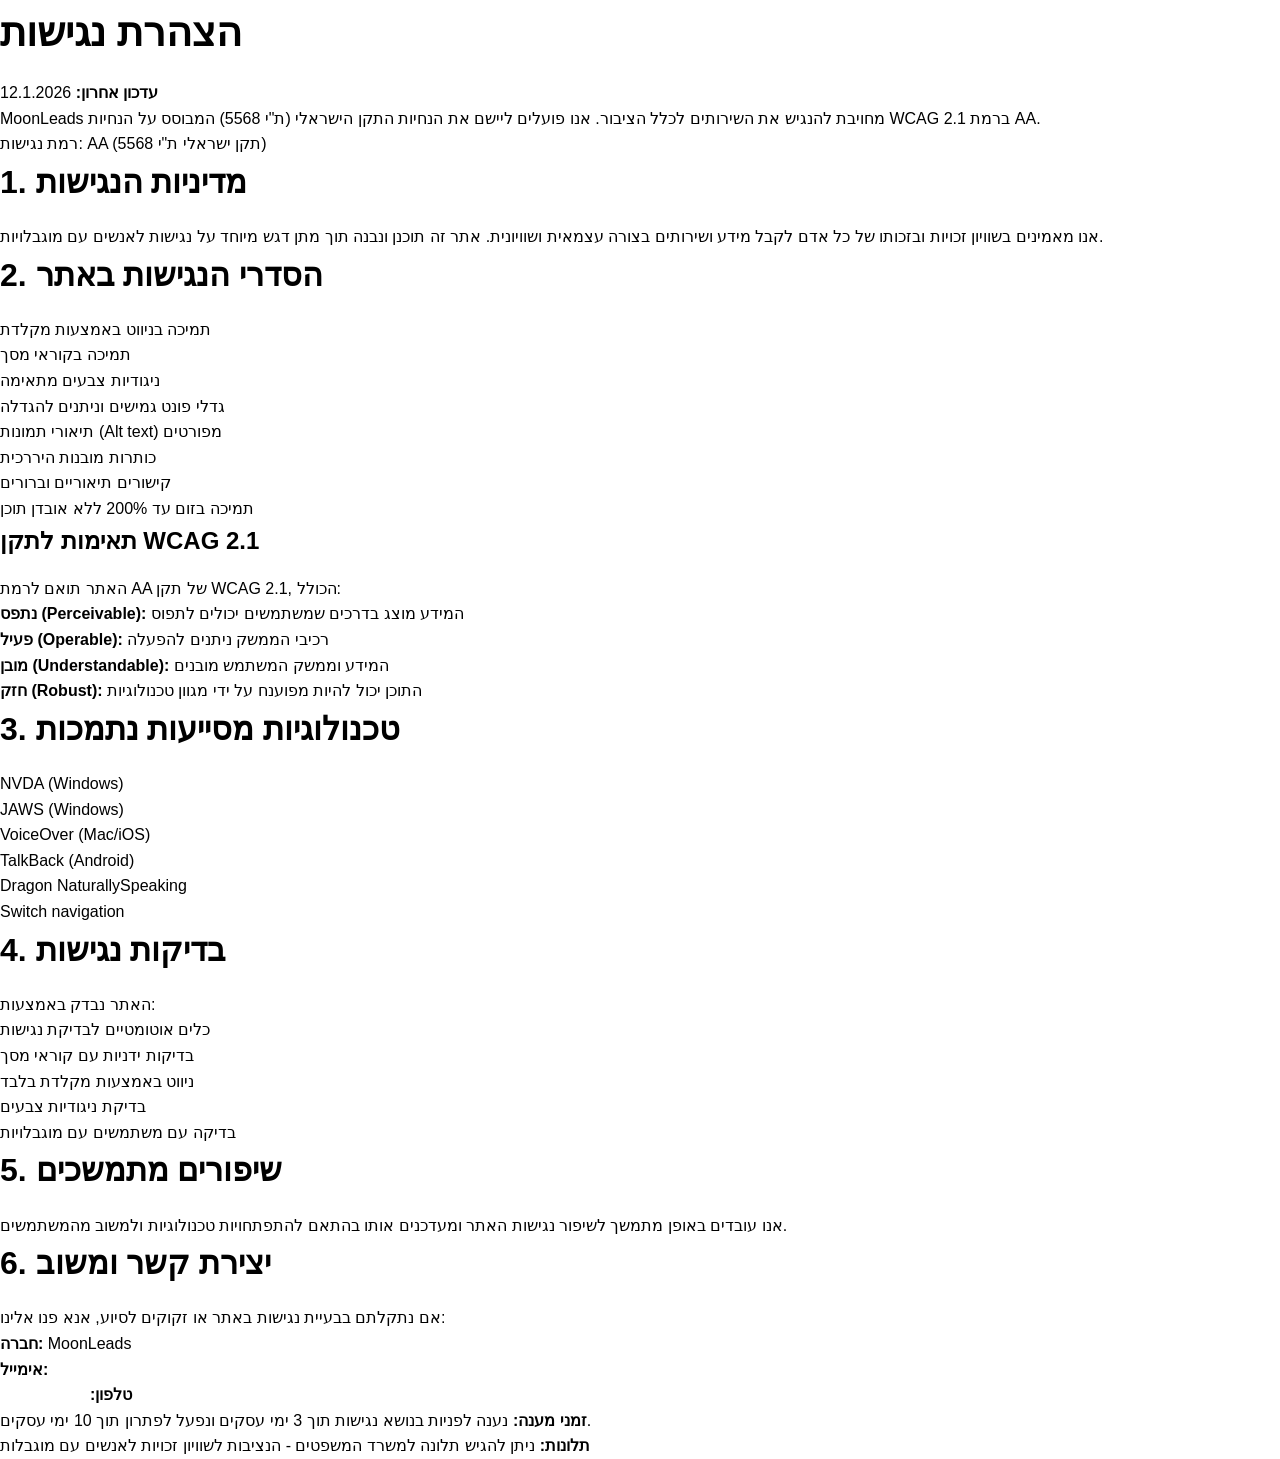
<file: accessibility.html>
<!DOCTYPE html>
<html lang="en">
<head>
    <meta charset="UTF-8">
    <meta name="viewport" content="width=device-width, initial-scale=1.0">
    <meta name="robots" content="index, follow">
    <title>הצהרת נגישות</title>
    <meta name="description" content="הצהרת הנגישות שלנו - מחויבותנו לנגישות דיגיטלית">
    <meta name="keywords" content="">
    
    <!-- Zappy Analytics -->
<script>
(function() {
  'use strict';
  
  // Configuration
  var config = {
    websiteId: '7cd075be-c666-4976-aab2-c9d36c2dd526',
    apiUrl: 'https://api.zappy5.com/api/analytics/track',
    sessionDuration: 30 * 60 * 1000, // 30 minutes
    visitorDuration: 30 * 24 * 60 * 60 * 1000, // 30 days
    trackPageViews: true,
    trackClicks: true,
    trackFormSubmissions: true
  };
  
  // Generate or retrieve persistent visitor ID (30 days)
  function getVisitorId() {
    var visitorKey = 'zappy_visitor_' + config.websiteId;
    var visitor = null;
    
    try {
      visitor = localStorage.getItem(visitorKey);
      if (visitor) {
        var visitorData = JSON.parse(visitor);
        var now = Date.now();
        
        // Check if visitor ID is still valid (30 days)
        if (now - visitorData.created < config.visitorDuration) {
          // Update last seen timestamp
          visitorData.lastSeen = now;
          localStorage.setItem(visitorKey, JSON.stringify(visitorData));
          return visitorData.id;
        }
      }
    } catch (e) {
      console.warn('Zappy Analytics: LocalStorage not available');
    }
    
    // Generate new visitor ID
    var newVisitorId = 'zv_' + Date.now() + '_' + Math.random().toString(36).substr(2, 9);
    
    try {
      localStorage.setItem(visitorKey, JSON.stringify({
        id: newVisitorId,
        created: Date.now(),
        lastSeen: Date.now()
      }));
    } catch (e) {
      // Continue without local storage
    }
    
    return newVisitorId;
  }
  
  // Generate or retrieve session ID (30 minutes)
  function getSessionId() {
    var sessionKey = 'zappy_session_' + config.websiteId;
    var session = null;
    
    try {
      session = sessionStorage.getItem(sessionKey);
      if (session) {
        var sessionData = JSON.parse(session);
        var now = Date.now();
        
        // Check if session is still valid
        if (now - sessionData.timestamp < config.sessionDuration) {
          // Update timestamp
          sessionData.timestamp = now;
          sessionStorage.setItem(sessionKey, JSON.stringify(sessionData));
          return sessionData.id;
        }
      }
    } catch (e) {
      console.warn('Zappy Analytics: SessionStorage not available');
    }
    
    // Generate new session ID
    var newSessionId = 'zs_' + Date.now() + '_' + Math.random().toString(36).substr(2, 9);
    
    try {
      sessionStorage.setItem(sessionKey, JSON.stringify({
        id: newSessionId,
        timestamp: Date.now()
      }));
    } catch (e) {
      // Continue without session storage
    }
    
    return newSessionId;
  }
  
  var visitorId = getVisitorId();
  var sessionId = getSessionId();
  
  // Track an event
  function trackEvent(eventType, data) {
    data = data || {};
    
    var eventData = {
      website_id: config.websiteId,
      event_type: eventType,
      page_path: window.location.pathname,
      referrer: document.referrer || 'direct',
      visitor_id: visitorId,
      session_id: sessionId,
      metadata: data
    };
    
    // Use sendBeacon if available (better for page unload events)
    if (navigator.sendBeacon) {
      var blob = new Blob([JSON.stringify(eventData)], { type: 'application/json' });
      navigator.sendBeacon(config.apiUrl, blob);
    } else {
      // Fallback to fetch
      fetch(config.apiUrl, {
        method: 'POST',
        headers: {
          'Content-Type': 'application/json'
        },
        body: JSON.stringify(eventData),
        keepalive: true
      }).catch(function(error) {
        console.warn('Zappy Analytics: Failed to track event', error);
      });
    }
  }
  
  // Track page view
  if (config.trackPageViews) {
    trackEvent('pageview', {
      title: document.title,
      url: window.location.href
    });
  }
  
  // Track clicks on important elements
  if (config.trackClicks) {
    document.addEventListener('click', function(e) {
      var target = e.target;
      
      // Track button clicks (counted as actions)
      if (target.tagName === 'BUTTON' || target.closest('button')) {
        var button = target.tagName === 'BUTTON' ? target : target.closest('button');
        trackEvent('click', {
          element: 'button',
          text: button.textContent.trim().substring(0, 100),
          id: button.id || null,
          class: button.className || null
        });
      }
      
      // Track link clicks (navigation - not counted as actions)
      else if (target.tagName === 'A' || target.closest('a')) {
        var link = target.tagName === 'A' ? target : target.closest('a');
        trackEvent('navigation', {
          element: 'link',
          text: link.textContent.trim().substring(0, 100),
          href: link.href,
          external: link.hostname !== window.location.hostname
        });
      }
    }, true);
  }
  
  // Track form submissions
  if (config.trackFormSubmissions) {
    document.addEventListener('submit', function(e) {
      var form = e.target;
      
      trackEvent('form_submit', {
        form_id: form.id || null,
        form_name: form.name || null,
        form_action: form.action || null,
        form_method: form.method || 'GET'
      });
    }, true);
  }
  
  // Track time on page (send on page unload)
  var pageLoadTime = Date.now();
  
  window.addEventListener('beforeunload', function() {
    var timeOnPage = Math.floor((Date.now() - pageLoadTime) / 1000); // in seconds
    
    trackEvent('page_unload', {
      time_on_page: timeOnPage,
      page_path: window.location.pathname
    });
  });
  
  // Expose tracking function globally for custom events
  window.zappyAnalytics = {
    track: trackEvent,
    getVisitorId: function() { return visitorId; },
    getSessionId: function() { return sessionId; }
  };
  
})();
</script>
<!-- End Zappy Analytics -->
    <link rel="stylesheet" href="https://cdnjs.cloudflare.com/ajax/libs/font-awesome/6.4.0/css/all.min.css" integrity="sha512-iecdLmaskl7CVkqkXNQ/ZH/XLlvWZOJyj7Yy7tcenmpD1ypASozpmT/E0iPtmFIB46ZmdtAc9eNBvH0H/ZpiBw==" crossorigin="anonymous" referrerpolicy="no-referrer" />
    <link rel="stylesheet" href="/styles.css">
    <style id="zappy-dropdown-submenu-styles">
      /* ========== DESKTOP DROPDOWN SUBMENU STYLES ========== */
      /* Base styles for dropdown submenus - parent must be positioned */
      .nav-menu li:has(.sub-menu), nav li:has(.sub-menu), .navbar li:has(.sub-menu), #navMenu li:has(.sub-menu) { position: relative; }
      /* Submenu base - hidden by default */
      .nav-menu .sub-menu, nav .sub-menu, .navbar .sub-menu, #navMenu .sub-menu { display: block !important; position: absolute !important; top: 100%; left: 0; min-width: 220px; background: white; border-radius: 8px; box-shadow: 0 8px 25px rgba(0,0,0,0.15); padding: 8px 0; opacity: 0; visibility: hidden; transform: translateY(10px); transition: all 0.3s ease; z-index: 1000; list-style: none; pointer-events: none; }
      /* CRITICAL: Desktop hover styles to show dropdown */
      .nav-menu li:hover > .sub-menu, nav li:hover > .sub-menu, .navbar li:hover > .sub-menu, #navMenu li:hover > .sub-menu { opacity: 1 !important; visibility: visible !important; transform: translateY(0) !important; pointer-events: auto !important; }
      /* Submenu item styling */
      .sub-menu li { list-style: none; margin: 0; padding: 0; }
      .sub-menu a { display: block !important; padding: 10px 16px !important; color: #333 !important; font-weight: 500; text-decoration: none; white-space: nowrap; transition: background-color 0.2s; }
      .sub-menu a:hover { background-color: #f5f5f5; }
      /* RTL (Hebrew/Arabic) dropdown positioning */
      [dir="rtl"] .nav-menu .sub-menu, [dir="rtl"] nav .sub-menu, [dir="rtl"] .navbar .sub-menu, html[lang="he"] .nav-menu .sub-menu, html[lang="he"] nav .sub-menu, html[lang="he"] .navbar .sub-menu, html[lang="ar"] .nav-menu .sub-menu, html[lang="ar"] nav .sub-menu, html[lang="ar"] .navbar .sub-menu { left: auto !important; right: 0 !important; }
      /* Hide empty dropdown menus */
      .sub-menu:empty, .sub-menu:not(:has(li:not(.zappy-hidden-menu-item))), .sub-menu:not(:has(li)) { display: none !important; opacity: 0 !important; visibility: hidden !important; pointer-events: none !important; }
      /* Desktop: show submenu on Menu Group hover */
      li:has(.menu-group-title):hover > .sub-menu { opacity: 1 !important; visibility: visible !important; transform: translateY(0) !important; pointer-events: auto !important; }
      /* Menu Group title styling */
      .nav-menu > li > .menu-group-title, #navMenu > li > .menu-group-title { display: inline-block; padding: 0.5rem 1rem; cursor: default; user-select: none; }
      
      /* ========== MOBILE SUBMENU STYLES ========== */
      @media (max-width: 768px) {
        .nav-menu .sub-menu, nav .sub-menu, .navbar .sub-menu, #navMenu .sub-menu { position: static !important; transform: none !important; box-shadow: none !important; background: transparent !important; max-height: 0; overflow: hidden; opacity: 0; visibility: hidden; transition: max-height 0.3s ease, opacity 0.3s ease; padding: 0 !important; border-radius: 0 !important; }
        .sub-menu.mobile-expanded { max-height: 500px !important; opacity: 1 !important; visibility: visible !important; padding: 8px 0 8px 16px !important; }
        [dir="rtl"] .sub-menu.mobile-expanded, html[lang="he"] .sub-menu.mobile-expanded { padding: 8px 16px 8px 0 !important; }
        /* Disable hover behavior on mobile */
        .nav-menu li:hover > .sub-menu, nav li:hover > .sub-menu, .navbar li:hover > .sub-menu, #navMenu li:hover > .sub-menu { opacity: 0; visibility: hidden; pointer-events: none; }
        .nav-menu li > .sub-menu.mobile-expanded, nav li > .sub-menu.mobile-expanded, .navbar li > .sub-menu.mobile-expanded, #navMenu li > .sub-menu.mobile-expanded { opacity: 1 !important; visibility: visible !important; pointer-events: auto !important; }
        .nav-menu li:has(.sub-menu), nav li:has(.sub-menu), .navbar li:has(.sub-menu), #navMenu li:has(.sub-menu) { display: flex !important; flex-wrap: wrap !important; align-items: center !important; }
        .nav-menu li:has(.sub-menu) > a, nav li:has(.sub-menu) > a, .navbar li:has(.sub-menu) > a, #navMenu li:has(.sub-menu) > a { flex: 1 !important; }
        .mobile-submenu-toggle { display: flex !important; align-items: center !important; justify-content: center !important; width: 44px !important; height: 44px !important; background: transparent !important; border: none !important; cursor: pointer !important; }
        .mobile-submenu-toggle::after { content: '' !important; width: 0 !important; height: 0 !important; border-left: 6px solid transparent !important; border-right: 6px solid transparent !important; border-top: 7px solid currentColor !important; transition: transform 0.3s ease !important; }
        .mobile-submenu-toggle.expanded::after { transform: rotate(180deg) !important; }
        .nav-menu li:has(.sub-menu) > .sub-menu, nav li:has(.sub-menu) > .sub-menu { flex-basis: 100% !important; width: 100% !important; }
        .sub-menu a { padding: 10px 0 !important; display: block !important; }
        .nav-menu li:has(.sub-menu) > .menu-group-title, nav li:has(.sub-menu) > .menu-group-title, .navbar li:has(.sub-menu) > .menu-group-title, #navMenu li:has(.sub-menu) > .menu-group-title { flex: 1 !important; }
      }
      @media (min-width: 769px) { .mobile-submenu-toggle { display: none !important; } }
    </style>
</head>
<body>
<div class="legal-page-wrapper"><div class="legal-container">
        <h1>הצהרת נגישות</h1>
        
        <div class="last-updated">
            <strong>עדכון אחרון:</strong> 12.1.2026
        </div>

        <p>
            MoonLeads מחויבת להנגיש את השירותים לכלל הציבור. אנו פועלים ליישם את הנחיות התקן הישראלי 
            (ת"י 5568) המבוסס על הנחיות WCAG 2.1 ברמת AA.
        </p>

        <div class="compliance-level">
            רמת נגישות: AA (תקן ישראלי ת"י 5568)
        </div>

        <h2>1. מדיניות הנגישות</h2>
        <p>
            אנו מאמינים בשוויון זכויות ובזכותו של כל אדם לקבל מידע ושירותים בצורה עצמאית ושוויונית. 
            אתר זה תוכנן ונבנה תוך מתן דגש מיוחד על נגישות לאנשים עם מוגבלויות.
        </p>

        <h2>2. הסדרי הנגישות באתר</h2>
        <ul>
            <li>תמיכה בניווט באמצעות מקלדת</li>
            <li>תמיכה בקוראי מסך</li>
            <li>ניגודיות צבעים מתאימה</li>
            <li>גדלי פונט גמישים וניתנים להגדלה</li>
            <li>תיאורי תמונות (Alt text) מפורטים</li>
            <li>כותרות מובנות היררכית</li>
            <li>קישורים תיאוריים וברורים</li>
            <li>תמיכה בזום עד 200% ללא אובדן תוכן</li>
        </ul>

        <div class="wcag-info">
            <h3>תאימות לתקן WCAG 2.1</h3>
            <p>האתר תואם לרמת AA של תקן WCAG 2.1, הכולל:</p>
            <ul>
                <li><strong>נתפס (Perceivable):</strong> המידע מוצג בדרכים שמשתמשים יכולים לתפוס</li>
                <li><strong>פעיל (Operable):</strong> רכיבי הממשק ניתנים להפעלה</li>
                <li><strong>מובן (Understandable):</strong> המידע וממשק המשתמש מובנים</li>
                <li><strong>חזק (Robust):</strong> התוכן יכול להיות מפוענח על ידי מגוון טכנולוגיות</li>
            </ul>
        </div>

        <h2>3. טכנולוגיות מסייעות נתמכות</h2>
        <ul>
            <li>NVDA (Windows)</li>
            <li>JAWS (Windows)</li>
            <li>VoiceOver (Mac/iOS)</li>
            <li>TalkBack (Android)</li>
            <li>Dragon NaturallySpeaking</li>
            <li>Switch navigation</li>
        </ul>

        <h2>4. בדיקות נגישות</h2>
        <p>האתר נבדק באמצעות:</p>
        <ul>
            <li>כלים אוטומטיים לבדיקת נגישות</li>
            <li>בדיקות ידניות עם קוראי מסך</li>
            <li>ניווט באמצעות מקלדת בלבד</li>
            <li>בדיקת ניגודיות צבעים</li>
            <li>בדיקה עם משתמשים עם מוגבלויות</li>
        </ul>

        <h2>5. שיפורים מתמשכים</h2>
        <p>
            אנו עובדים באופן מתמשך לשיפור נגישות האתר ומעדכנים אותו בהתאם להתפתחויות טכנולוגיות ולמשוב מהמשתמשים.
        </p>

        <div class="contact-info">
            <h2>6. יצירת קשר ומשוב</h2>
            <p>אם נתקלתם בבעיית נגישות באתר או זקוקים לסיוע, אנא פנו אלינו:</p>
            <ul>
                <li><strong>חברה:</strong> MoonLeads</li>
                <li><strong>אימייל:</strong> <a href="mailto:info@company.com">info@company.com</a></li>
                <li><strong>טלפון:</strong> <a href="tel:03-1234567">03-1234567</a></li>
            </ul>
            <p>
                <strong>זמני מענה:</strong> נענה לפניות בנושא נגישות תוך 3 ימי עסקים ונפעל לפתרון תוך 10 ימי עסקים.
            </p>
            <p>
                <strong>תלונות:</strong> ניתן להגיש תלונה למשרד המשפטים - הנציבות לשוויון זכויות לאנשים עם מוגבלות
            </p>
        </div>

        
    </div></div>
    <script src="/script.js"></script>
    <script id="zappy-mobile-submenu-script">
    (function() {
      function initMobileSubmenuToggles() {
        if (window.innerWidth > 768) { document.querySelectorAll('.mobile-submenu-toggle').forEach(function(b){b.remove();}); document.querySelectorAll('.sub-menu.mobile-expanded').forEach(function(m){m.classList.remove('mobile-expanded');}); return; }
        document.querySelectorAll('.nav-menu li:has(.sub-menu), nav li:has(.sub-menu), .navbar li:has(.sub-menu), #navMenu li:has(.sub-menu)').forEach(function(li) {
          if (li.querySelector('.mobile-submenu-toggle')) return;
          var sm = li.querySelector('.sub-menu'), pl = li.querySelector(':scope > a') || li.querySelector(':scope > .menu-group-title');
          if (!sm || !pl) return;
          var tb = document.createElement('button'); tb.className = 'mobile-submenu-toggle'; tb.setAttribute('aria-label', 'Toggle submenu'); tb.setAttribute('type', 'button');
          pl.insertAdjacentElement('afterend', tb);
          tb.addEventListener('click', function(e) { e.preventDefault(); e.stopPropagation();
            document.querySelectorAll('.sub-menu.mobile-expanded').forEach(function(m) { if (m !== sm) { m.classList.remove('mobile-expanded'); var t = m.parentElement.querySelector('.mobile-submenu-toggle'); if(t) t.classList.remove('expanded'); }});
            sm.classList.toggle('mobile-expanded'); tb.classList.toggle('expanded');
          });
        });
      }
      if (document.readyState === 'loading') { document.addEventListener('DOMContentLoaded', initMobileSubmenuToggles); } else { initMobileSubmenuToggles(); }
      window.addEventListener('resize', function() { clearTimeout(window._mrt); window._mrt = setTimeout(initMobileSubmenuToggles, 250); });
      var observer = new MutationObserver(function(mutations) { mutations.forEach(function(mutation) { if (mutation.type === 'attributes') { var target = mutation.target; if (target.classList && (target.classList.contains('active') || target.classList.contains('open'))) { setTimeout(initMobileSubmenuToggles, 100); } } }); });
      setTimeout(function() { document.querySelectorAll('.mobile-menu, .nav-menu, #navMenu, nav').forEach(function(menu) { observer.observe(menu, { attributes: true, attributeFilter: ['class', 'style'] }); }); }, 500);
    })();
    </script>
</body>
</html>
</file>
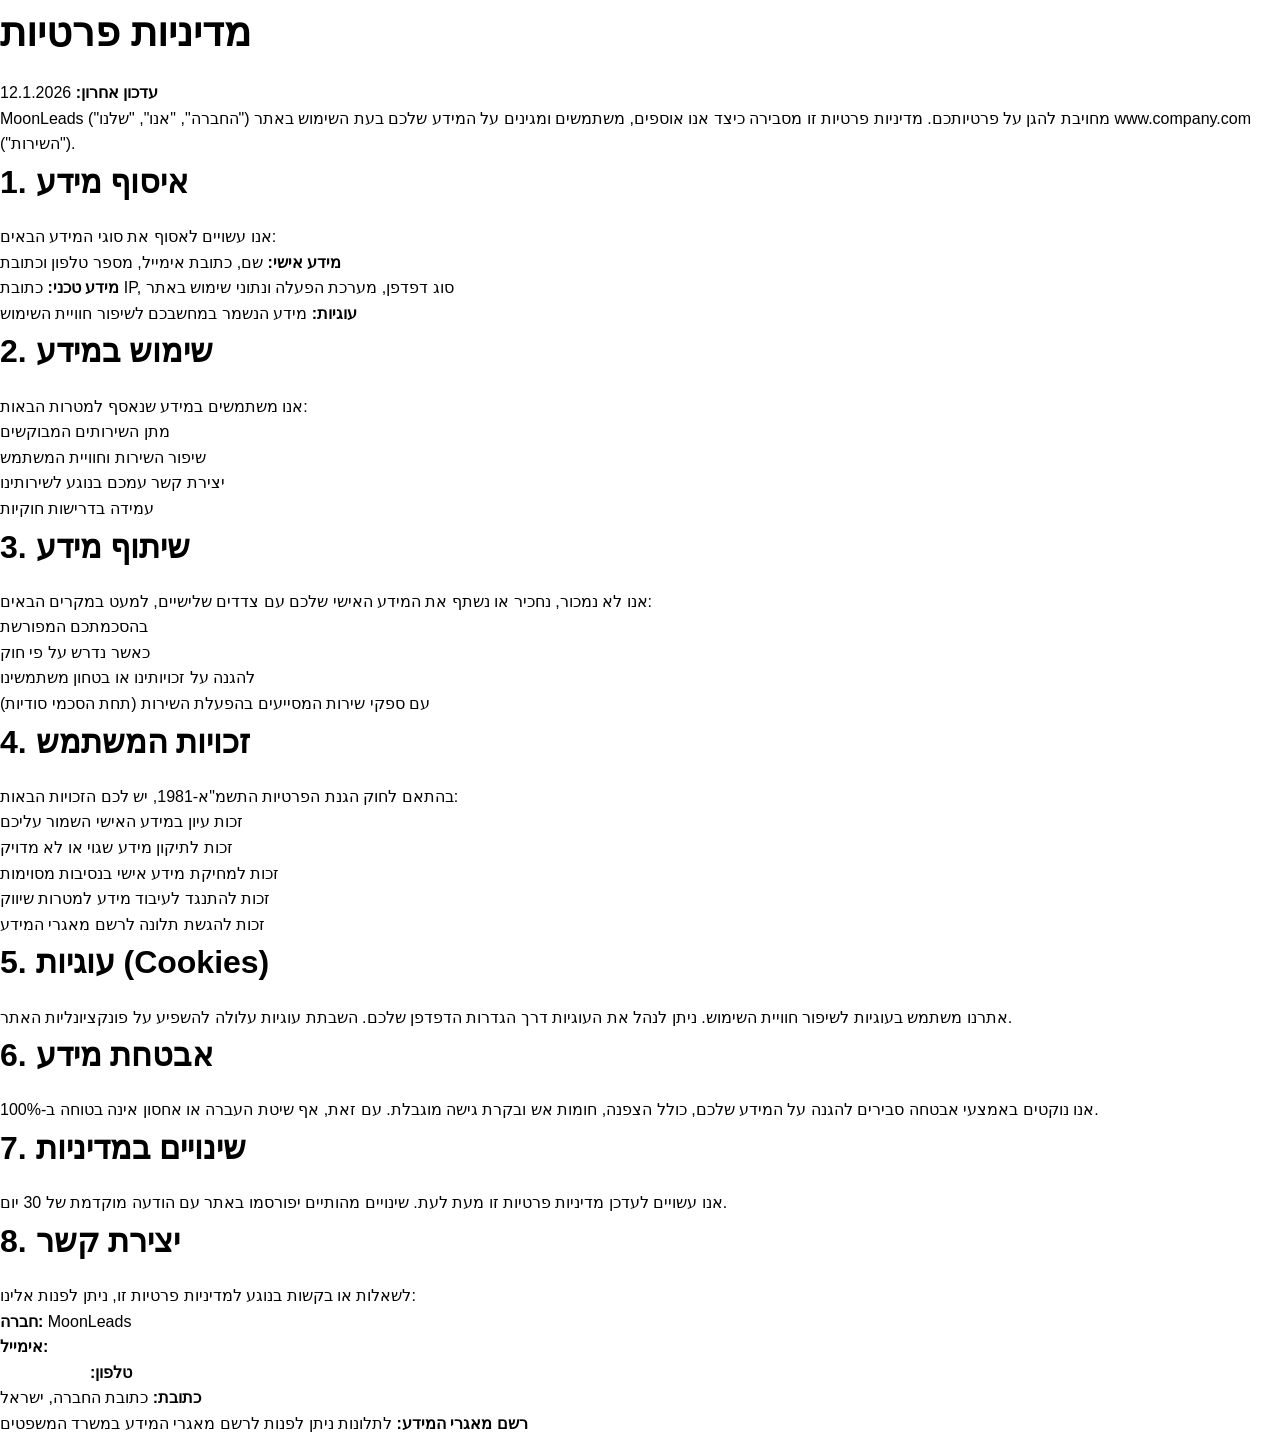
<file: privacy.html>
<!DOCTYPE html>
<html lang="en">
<head>
    <meta charset="UTF-8">
    <meta name="viewport" content="width=device-width, initial-scale=1.0">
    <meta name="robots" content="index, follow">
    <title>מדיניות פרטיות</title>
    <meta name="description" content="מדיניות הפרטיות שלנו - כיצד אנו אוספים, משתמשים ומגנים על המידע שלכם">
    <meta name="keywords" content="">
    
    <!-- Zappy Analytics -->
<script>
(function() {
  'use strict';
  
  // Configuration
  var config = {
    websiteId: '7cd075be-c666-4976-aab2-c9d36c2dd526',
    apiUrl: 'https://api.zappy5.com/api/analytics/track',
    sessionDuration: 30 * 60 * 1000, // 30 minutes
    visitorDuration: 30 * 24 * 60 * 60 * 1000, // 30 days
    trackPageViews: true,
    trackClicks: true,
    trackFormSubmissions: true
  };
  
  // Generate or retrieve persistent visitor ID (30 days)
  function getVisitorId() {
    var visitorKey = 'zappy_visitor_' + config.websiteId;
    var visitor = null;
    
    try {
      visitor = localStorage.getItem(visitorKey);
      if (visitor) {
        var visitorData = JSON.parse(visitor);
        var now = Date.now();
        
        // Check if visitor ID is still valid (30 days)
        if (now - visitorData.created < config.visitorDuration) {
          // Update last seen timestamp
          visitorData.lastSeen = now;
          localStorage.setItem(visitorKey, JSON.stringify(visitorData));
          return visitorData.id;
        }
      }
    } catch (e) {
      console.warn('Zappy Analytics: LocalStorage not available');
    }
    
    // Generate new visitor ID
    var newVisitorId = 'zv_' + Date.now() + '_' + Math.random().toString(36).substr(2, 9);
    
    try {
      localStorage.setItem(visitorKey, JSON.stringify({
        id: newVisitorId,
        created: Date.now(),
        lastSeen: Date.now()
      }));
    } catch (e) {
      // Continue without local storage
    }
    
    return newVisitorId;
  }
  
  // Generate or retrieve session ID (30 minutes)
  function getSessionId() {
    var sessionKey = 'zappy_session_' + config.websiteId;
    var session = null;
    
    try {
      session = sessionStorage.getItem(sessionKey);
      if (session) {
        var sessionData = JSON.parse(session);
        var now = Date.now();
        
        // Check if session is still valid
        if (now - sessionData.timestamp < config.sessionDuration) {
          // Update timestamp
          sessionData.timestamp = now;
          sessionStorage.setItem(sessionKey, JSON.stringify(sessionData));
          return sessionData.id;
        }
      }
    } catch (e) {
      console.warn('Zappy Analytics: SessionStorage not available');
    }
    
    // Generate new session ID
    var newSessionId = 'zs_' + Date.now() + '_' + Math.random().toString(36).substr(2, 9);
    
    try {
      sessionStorage.setItem(sessionKey, JSON.stringify({
        id: newSessionId,
        timestamp: Date.now()
      }));
    } catch (e) {
      // Continue without session storage
    }
    
    return newSessionId;
  }
  
  var visitorId = getVisitorId();
  var sessionId = getSessionId();
  
  // Track an event
  function trackEvent(eventType, data) {
    data = data || {};
    
    var eventData = {
      website_id: config.websiteId,
      event_type: eventType,
      page_path: window.location.pathname,
      referrer: document.referrer || 'direct',
      visitor_id: visitorId,
      session_id: sessionId,
      metadata: data
    };
    
    // Use sendBeacon if available (better for page unload events)
    if (navigator.sendBeacon) {
      var blob = new Blob([JSON.stringify(eventData)], { type: 'application/json' });
      navigator.sendBeacon(config.apiUrl, blob);
    } else {
      // Fallback to fetch
      fetch(config.apiUrl, {
        method: 'POST',
        headers: {
          'Content-Type': 'application/json'
        },
        body: JSON.stringify(eventData),
        keepalive: true
      }).catch(function(error) {
        console.warn('Zappy Analytics: Failed to track event', error);
      });
    }
  }
  
  // Track page view
  if (config.trackPageViews) {
    trackEvent('pageview', {
      title: document.title,
      url: window.location.href
    });
  }
  
  // Track clicks on important elements
  if (config.trackClicks) {
    document.addEventListener('click', function(e) {
      var target = e.target;
      
      // Track button clicks (counted as actions)
      if (target.tagName === 'BUTTON' || target.closest('button')) {
        var button = target.tagName === 'BUTTON' ? target : target.closest('button');
        trackEvent('click', {
          element: 'button',
          text: button.textContent.trim().substring(0, 100),
          id: button.id || null,
          class: button.className || null
        });
      }
      
      // Track link clicks (navigation - not counted as actions)
      else if (target.tagName === 'A' || target.closest('a')) {
        var link = target.tagName === 'A' ? target : target.closest('a');
        trackEvent('navigation', {
          element: 'link',
          text: link.textContent.trim().substring(0, 100),
          href: link.href,
          external: link.hostname !== window.location.hostname
        });
      }
    }, true);
  }
  
  // Track form submissions
  if (config.trackFormSubmissions) {
    document.addEventListener('submit', function(e) {
      var form = e.target;
      
      trackEvent('form_submit', {
        form_id: form.id || null,
        form_name: form.name || null,
        form_action: form.action || null,
        form_method: form.method || 'GET'
      });
    }, true);
  }
  
  // Track time on page (send on page unload)
  var pageLoadTime = Date.now();
  
  window.addEventListener('beforeunload', function() {
    var timeOnPage = Math.floor((Date.now() - pageLoadTime) / 1000); // in seconds
    
    trackEvent('page_unload', {
      time_on_page: timeOnPage,
      page_path: window.location.pathname
    });
  });
  
  // Expose tracking function globally for custom events
  window.zappyAnalytics = {
    track: trackEvent,
    getVisitorId: function() { return visitorId; },
    getSessionId: function() { return sessionId; }
  };
  
})();
</script>
<!-- End Zappy Analytics -->
    <link rel="stylesheet" href="https://cdnjs.cloudflare.com/ajax/libs/font-awesome/6.4.0/css/all.min.css" integrity="sha512-iecdLmaskl7CVkqkXNQ/ZH/XLlvWZOJyj7Yy7tcenmpD1ypASozpmT/E0iPtmFIB46ZmdtAc9eNBvH0H/ZpiBw==" crossorigin="anonymous" referrerpolicy="no-referrer" />
    <link rel="stylesheet" href="/styles.css">
    <style id="zappy-dropdown-submenu-styles">
      /* ========== DESKTOP DROPDOWN SUBMENU STYLES ========== */
      /* Base styles for dropdown submenus - parent must be positioned */
      .nav-menu li:has(.sub-menu), nav li:has(.sub-menu), .navbar li:has(.sub-menu), #navMenu li:has(.sub-menu) { position: relative; }
      /* Submenu base - hidden by default */
      .nav-menu .sub-menu, nav .sub-menu, .navbar .sub-menu, #navMenu .sub-menu { display: block !important; position: absolute !important; top: 100%; left: 0; min-width: 220px; background: white; border-radius: 8px; box-shadow: 0 8px 25px rgba(0,0,0,0.15); padding: 8px 0; opacity: 0; visibility: hidden; transform: translateY(10px); transition: all 0.3s ease; z-index: 1000; list-style: none; pointer-events: none; }
      /* CRITICAL: Desktop hover styles to show dropdown */
      .nav-menu li:hover > .sub-menu, nav li:hover > .sub-menu, .navbar li:hover > .sub-menu, #navMenu li:hover > .sub-menu { opacity: 1 !important; visibility: visible !important; transform: translateY(0) !important; pointer-events: auto !important; }
      /* Submenu item styling */
      .sub-menu li { list-style: none; margin: 0; padding: 0; }
      .sub-menu a { display: block !important; padding: 10px 16px !important; color: #333 !important; font-weight: 500; text-decoration: none; white-space: nowrap; transition: background-color 0.2s; }
      .sub-menu a:hover { background-color: #f5f5f5; }
      /* RTL (Hebrew/Arabic) dropdown positioning */
      [dir="rtl"] .nav-menu .sub-menu, [dir="rtl"] nav .sub-menu, [dir="rtl"] .navbar .sub-menu, html[lang="he"] .nav-menu .sub-menu, html[lang="he"] nav .sub-menu, html[lang="he"] .navbar .sub-menu, html[lang="ar"] .nav-menu .sub-menu, html[lang="ar"] nav .sub-menu, html[lang="ar"] .navbar .sub-menu { left: auto !important; right: 0 !important; }
      /* Hide empty dropdown menus */
      .sub-menu:empty, .sub-menu:not(:has(li:not(.zappy-hidden-menu-item))), .sub-menu:not(:has(li)) { display: none !important; opacity: 0 !important; visibility: hidden !important; pointer-events: none !important; }
      /* Desktop: show submenu on Menu Group hover */
      li:has(.menu-group-title):hover > .sub-menu { opacity: 1 !important; visibility: visible !important; transform: translateY(0) !important; pointer-events: auto !important; }
      /* Menu Group title styling */
      .nav-menu > li > .menu-group-title, #navMenu > li > .menu-group-title { display: inline-block; padding: 0.5rem 1rem; cursor: default; user-select: none; }
      
      /* ========== MOBILE SUBMENU STYLES ========== */
      @media (max-width: 768px) {
        .nav-menu .sub-menu, nav .sub-menu, .navbar .sub-menu, #navMenu .sub-menu { position: static !important; transform: none !important; box-shadow: none !important; background: transparent !important; max-height: 0; overflow: hidden; opacity: 0; visibility: hidden; transition: max-height 0.3s ease, opacity 0.3s ease; padding: 0 !important; border-radius: 0 !important; }
        .sub-menu.mobile-expanded { max-height: 500px !important; opacity: 1 !important; visibility: visible !important; padding: 8px 0 8px 16px !important; }
        [dir="rtl"] .sub-menu.mobile-expanded, html[lang="he"] .sub-menu.mobile-expanded { padding: 8px 16px 8px 0 !important; }
        /* Disable hover behavior on mobile */
        .nav-menu li:hover > .sub-menu, nav li:hover > .sub-menu, .navbar li:hover > .sub-menu, #navMenu li:hover > .sub-menu { opacity: 0; visibility: hidden; pointer-events: none; }
        .nav-menu li > .sub-menu.mobile-expanded, nav li > .sub-menu.mobile-expanded, .navbar li > .sub-menu.mobile-expanded, #navMenu li > .sub-menu.mobile-expanded { opacity: 1 !important; visibility: visible !important; pointer-events: auto !important; }
        .nav-menu li:has(.sub-menu), nav li:has(.sub-menu), .navbar li:has(.sub-menu), #navMenu li:has(.sub-menu) { display: flex !important; flex-wrap: wrap !important; align-items: center !important; }
        .nav-menu li:has(.sub-menu) > a, nav li:has(.sub-menu) > a, .navbar li:has(.sub-menu) > a, #navMenu li:has(.sub-menu) > a { flex: 1 !important; }
        .mobile-submenu-toggle { display: flex !important; align-items: center !important; justify-content: center !important; width: 44px !important; height: 44px !important; background: transparent !important; border: none !important; cursor: pointer !important; }
        .mobile-submenu-toggle::after { content: '' !important; width: 0 !important; height: 0 !important; border-left: 6px solid transparent !important; border-right: 6px solid transparent !important; border-top: 7px solid currentColor !important; transition: transform 0.3s ease !important; }
        .mobile-submenu-toggle.expanded::after { transform: rotate(180deg) !important; }
        .nav-menu li:has(.sub-menu) > .sub-menu, nav li:has(.sub-menu) > .sub-menu { flex-basis: 100% !important; width: 100% !important; }
        .sub-menu a { padding: 10px 0 !important; display: block !important; }
        .nav-menu li:has(.sub-menu) > .menu-group-title, nav li:has(.sub-menu) > .menu-group-title, .navbar li:has(.sub-menu) > .menu-group-title, #navMenu li:has(.sub-menu) > .menu-group-title { flex: 1 !important; }
      }
      @media (min-width: 769px) { .mobile-submenu-toggle { display: none !important; } }
    </style>
</head>
<body>
<div class="legal-page-wrapper"><div class="legal-container">
        <h1>מדיניות פרטיות</h1>
        
        <div class="last-updated">
            <strong>עדכון אחרון:</strong> 12.1.2026
        </div>

        <p>
            MoonLeads ("החברה", "אנו", "שלנו") מחויבת להגן על פרטיותכם. מדיניות פרטיות זו מסבירה כיצד אנו אוספים, 
            משתמשים ומגינים על המידע שלכם בעת השימוש באתר www.company.com ("השירות").
        </p>

        <h2>1. איסוף מידע</h2>
        <p>אנו עשויים לאסוף את סוגי המידע הבאים:</p>
        <ul>
            <li><strong>מידע אישי:</strong> שם, כתובת אימייל, מספר טלפון וכתובת</li>
            <li><strong>מידע טכני:</strong> כתובת IP, סוג דפדפן, מערכת הפעלה ונתוני שימוש באתר</li>
            <li><strong>עוגיות:</strong> מידע הנשמר במחשבכם לשיפור חוויית השימוש</li>
        </ul>

        <h2>2. שימוש במידע</h2>
        <p>אנו משתמשים במידע שנאסף למטרות הבאות:</p>
        <ul>
            <li>מתן השירותים המבוקשים</li>
            <li>שיפור השירות וחוויית המשתמש</li>
            <li>יצירת קשר עמכם בנוגע לשירותינו</li>
            <li>עמידה בדרישות חוקיות</li>
        </ul>

        <h2>3. שיתוף מידע</h2>
        <p>אנו לא נמכור, נחכיר או נשתף את המידע האישי שלכם עם צדדים שלישיים, למעט במקרים הבאים:</p>
        <ul>
            <li>בהסכמתכם המפורשת</li>
            <li>כאשר נדרש על פי חוק</li>
            <li>להגנה על זכויותינו או בטחון משתמשינו</li>
            <li>עם ספקי שירות המסייעים בהפעלת השירות (תחת הסכמי סודיות)</li>
        </ul>

        <h2>4. זכויות המשתמש</h2>
        <p>בהתאם לחוק הגנת הפרטיות התשמ"א-1981, יש לכם הזכויות הבאות:</p>
        <ul>
            <li>זכות עיון במידע האישי השמור עליכם</li>
            <li>זכות לתיקון מידע שגוי או לא מדויק</li>
            <li>זכות למחיקת מידע אישי בנסיבות מסוימות</li>
            <li>זכות להתנגד לעיבוד מידע למטרות שיווק</li>
            <li>זכות להגשת תלונה לרשם מאגרי המידע</li>
        </ul>

        <h2>5. עוגיות (Cookies)</h2>
        <p>
            אתרנו משתמש בעוגיות לשיפור חוויית השימוש. ניתן לנהל את העוגיות דרך הגדרות הדפדפן שלכם. 
            השבתת עוגיות עלולה להשפיע על פונקציונליות האתר.
        </p>

        <h2>6. אבטחת מידע</h2>
        <p>
            אנו נוקטים באמצעי אבטחה סבירים להגנה על המידע שלכם, כולל הצפנה, חומות אש ובקרת גישה מוגבלת. 
            עם זאת, אף שיטת העברה או אחסון אינה בטוחה ב-100%.
        </p>

        <h2>7. שינויים במדיניות</h2>
        <p>
            אנו עשויים לעדכן מדיניות פרטיות זו מעת לעת. שינויים מהותיים יפורסמו באתר עם הודעה מוקדמת של 30 יום.
        </p>

        <div class="contact-info">
            <h2>8. יצירת קשר</h2>
            <p>לשאלות או בקשות בנוגע למדיניות פרטיות זו, ניתן לפנות אלינו:</p>
            <ul>
                <li><strong>חברה:</strong> MoonLeads</li>
                <li><strong>אימייל:</strong> <a href="mailto:info@company.com">info@company.com</a></li>
                <li><strong>טלפון:</strong> <a href="tel:03-1234567">03-1234567</a></li>
                <li><strong>כתובת:</strong> כתובת החברה, ישראל</li>
            </ul>
            <p><strong>רשם מאגרי המידע:</strong> לתלונות ניתן לפנות לרשם מאגרי המידע במשרד המשפטים</p>
        </div>

        
    </div></div>
    <script src="/script.js"></script>
    <script id="zappy-mobile-submenu-script">
    (function() {
      function initMobileSubmenuToggles() {
        if (window.innerWidth > 768) { document.querySelectorAll('.mobile-submenu-toggle').forEach(function(b){b.remove();}); document.querySelectorAll('.sub-menu.mobile-expanded').forEach(function(m){m.classList.remove('mobile-expanded');}); return; }
        document.querySelectorAll('.nav-menu li:has(.sub-menu), nav li:has(.sub-menu), .navbar li:has(.sub-menu), #navMenu li:has(.sub-menu)').forEach(function(li) {
          if (li.querySelector('.mobile-submenu-toggle')) return;
          var sm = li.querySelector('.sub-menu'), pl = li.querySelector(':scope > a') || li.querySelector(':scope > .menu-group-title');
          if (!sm || !pl) return;
          var tb = document.createElement('button'); tb.className = 'mobile-submenu-toggle'; tb.setAttribute('aria-label', 'Toggle submenu'); tb.setAttribute('type', 'button');
          pl.insertAdjacentElement('afterend', tb);
          tb.addEventListener('click', function(e) { e.preventDefault(); e.stopPropagation();
            document.querySelectorAll('.sub-menu.mobile-expanded').forEach(function(m) { if (m !== sm) { m.classList.remove('mobile-expanded'); var t = m.parentElement.querySelector('.mobile-submenu-toggle'); if(t) t.classList.remove('expanded'); }});
            sm.classList.toggle('mobile-expanded'); tb.classList.toggle('expanded');
          });
        });
      }
      if (document.readyState === 'loading') { document.addEventListener('DOMContentLoaded', initMobileSubmenuToggles); } else { initMobileSubmenuToggles(); }
      window.addEventListener('resize', function() { clearTimeout(window._mrt); window._mrt = setTimeout(initMobileSubmenuToggles, 250); });
      var observer = new MutationObserver(function(mutations) { mutations.forEach(function(mutation) { if (mutation.type === 'attributes') { var target = mutation.target; if (target.classList && (target.classList.contains('active') || target.classList.contains('open'))) { setTimeout(initMobileSubmenuToggles, 100); } } }); });
      setTimeout(function() { document.querySelectorAll('.mobile-menu, .nav-menu, #navMenu, nav').forEach(function(menu) { observer.observe(menu, { attributes: true, attributeFilter: ['class', 'style'] }); }); }, 500);
    })();
    </script>
</body>
</html>
</file>
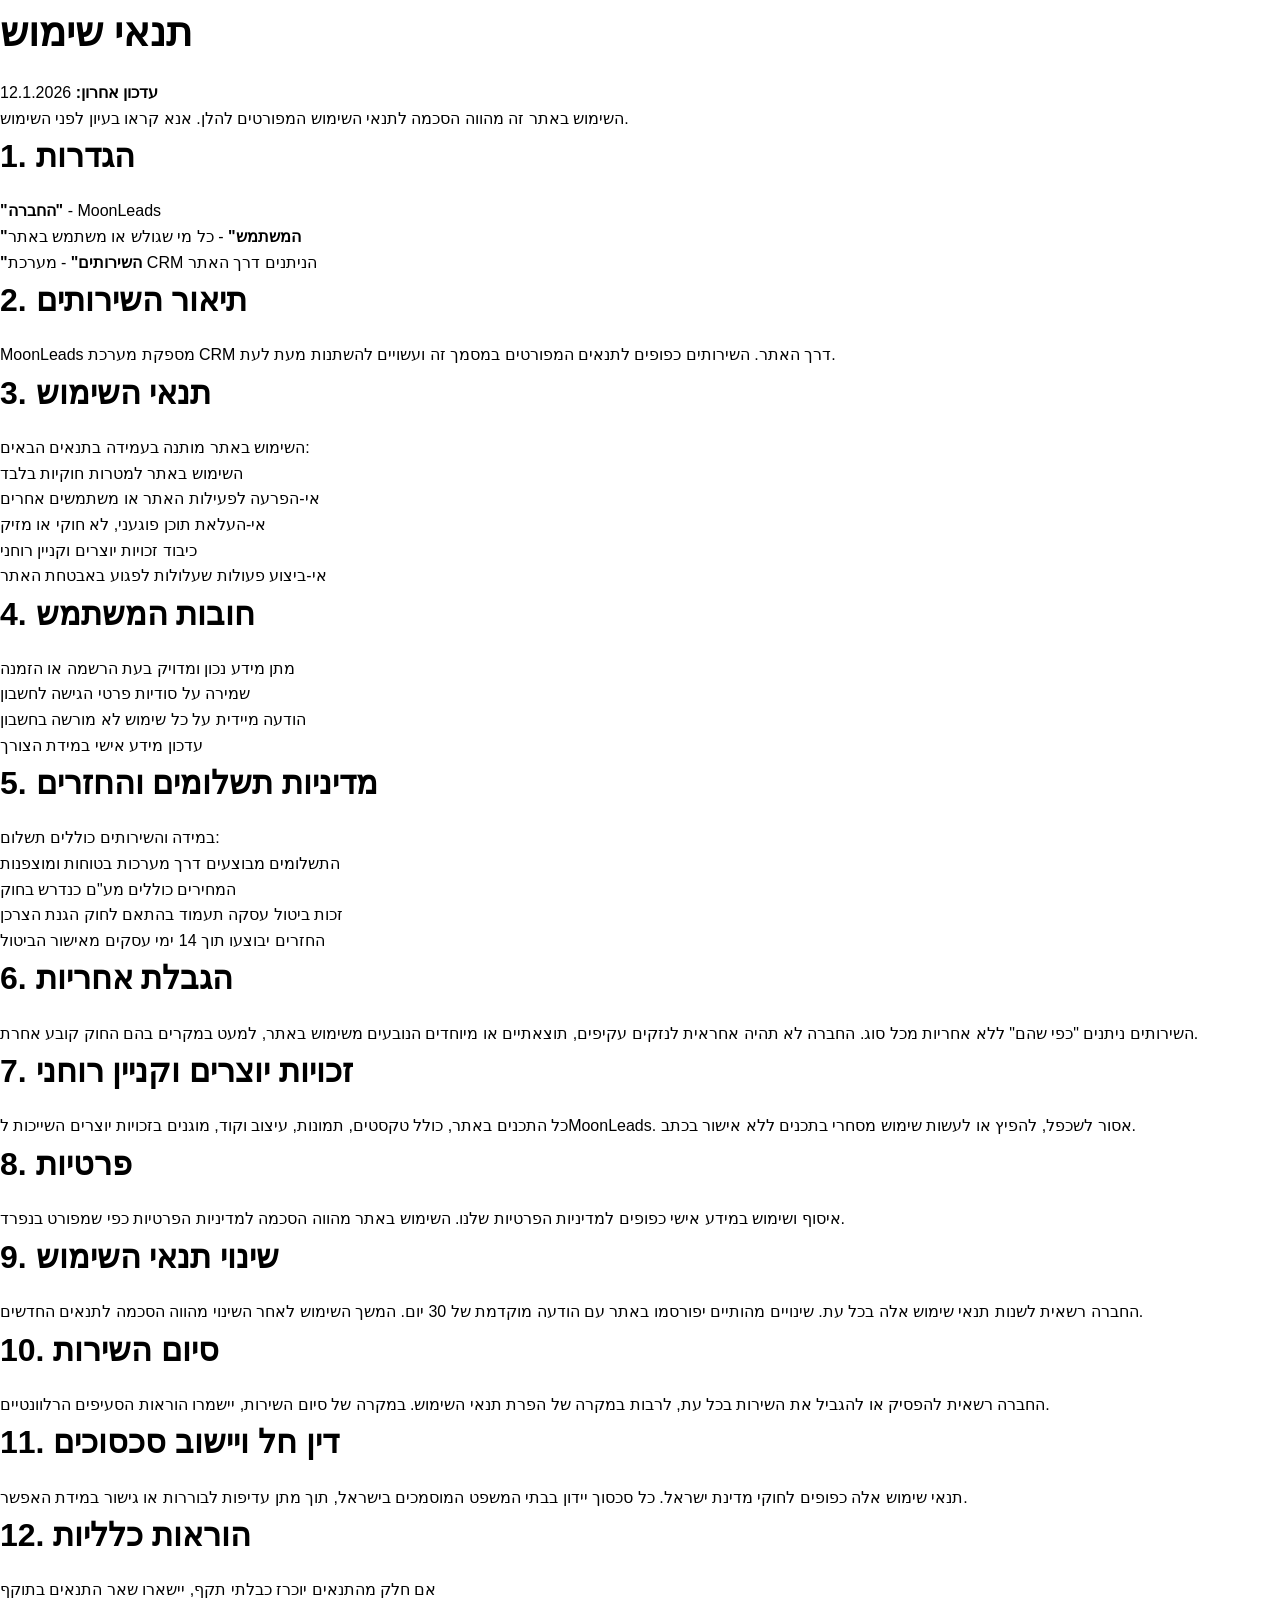
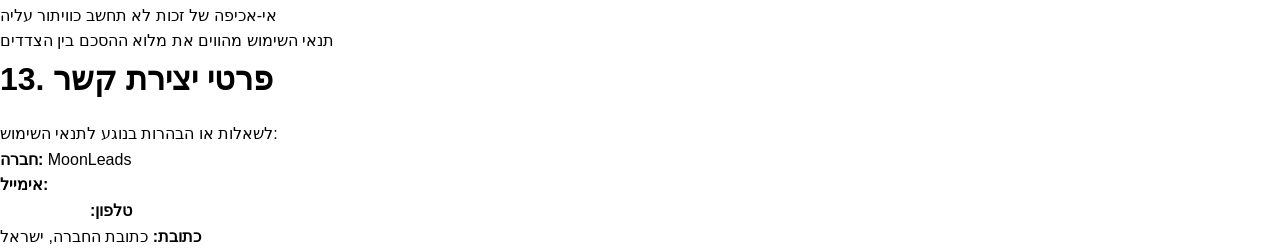
<file: terms.html>
<!DOCTYPE html>
<html lang="en">
<head>
    <meta charset="UTF-8">
    <meta name="viewport" content="width=device-width, initial-scale=1.0">
    <meta name="robots" content="index, follow">
    <title>תנאי שימוש</title>
    <meta name="description" content="תנאי השימוש באתר - הזכויות והחובות של המשתמשים">
    <meta name="keywords" content="">
    
    <!-- Zappy Analytics -->
<script>
(function() {
  'use strict';
  
  // Configuration
  var config = {
    websiteId: '7cd075be-c666-4976-aab2-c9d36c2dd526',
    apiUrl: 'https://api.zappy5.com/api/analytics/track',
    sessionDuration: 30 * 60 * 1000, // 30 minutes
    visitorDuration: 30 * 24 * 60 * 60 * 1000, // 30 days
    trackPageViews: true,
    trackClicks: true,
    trackFormSubmissions: true
  };
  
  // Generate or retrieve persistent visitor ID (30 days)
  function getVisitorId() {
    var visitorKey = 'zappy_visitor_' + config.websiteId;
    var visitor = null;
    
    try {
      visitor = localStorage.getItem(visitorKey);
      if (visitor) {
        var visitorData = JSON.parse(visitor);
        var now = Date.now();
        
        // Check if visitor ID is still valid (30 days)
        if (now - visitorData.created < config.visitorDuration) {
          // Update last seen timestamp
          visitorData.lastSeen = now;
          localStorage.setItem(visitorKey, JSON.stringify(visitorData));
          return visitorData.id;
        }
      }
    } catch (e) {
      console.warn('Zappy Analytics: LocalStorage not available');
    }
    
    // Generate new visitor ID
    var newVisitorId = 'zv_' + Date.now() + '_' + Math.random().toString(36).substr(2, 9);
    
    try {
      localStorage.setItem(visitorKey, JSON.stringify({
        id: newVisitorId,
        created: Date.now(),
        lastSeen: Date.now()
      }));
    } catch (e) {
      // Continue without local storage
    }
    
    return newVisitorId;
  }
  
  // Generate or retrieve session ID (30 minutes)
  function getSessionId() {
    var sessionKey = 'zappy_session_' + config.websiteId;
    var session = null;
    
    try {
      session = sessionStorage.getItem(sessionKey);
      if (session) {
        var sessionData = JSON.parse(session);
        var now = Date.now();
        
        // Check if session is still valid
        if (now - sessionData.timestamp < config.sessionDuration) {
          // Update timestamp
          sessionData.timestamp = now;
          sessionStorage.setItem(sessionKey, JSON.stringify(sessionData));
          return sessionData.id;
        }
      }
    } catch (e) {
      console.warn('Zappy Analytics: SessionStorage not available');
    }
    
    // Generate new session ID
    var newSessionId = 'zs_' + Date.now() + '_' + Math.random().toString(36).substr(2, 9);
    
    try {
      sessionStorage.setItem(sessionKey, JSON.stringify({
        id: newSessionId,
        timestamp: Date.now()
      }));
    } catch (e) {
      // Continue without session storage
    }
    
    return newSessionId;
  }
  
  var visitorId = getVisitorId();
  var sessionId = getSessionId();
  
  // Track an event
  function trackEvent(eventType, data) {
    data = data || {};
    
    var eventData = {
      website_id: config.websiteId,
      event_type: eventType,
      page_path: window.location.pathname,
      referrer: document.referrer || 'direct',
      visitor_id: visitorId,
      session_id: sessionId,
      metadata: data
    };
    
    // Use sendBeacon if available (better for page unload events)
    if (navigator.sendBeacon) {
      var blob = new Blob([JSON.stringify(eventData)], { type: 'application/json' });
      navigator.sendBeacon(config.apiUrl, blob);
    } else {
      // Fallback to fetch
      fetch(config.apiUrl, {
        method: 'POST',
        headers: {
          'Content-Type': 'application/json'
        },
        body: JSON.stringify(eventData),
        keepalive: true
      }).catch(function(error) {
        console.warn('Zappy Analytics: Failed to track event', error);
      });
    }
  }
  
  // Track page view
  if (config.trackPageViews) {
    trackEvent('pageview', {
      title: document.title,
      url: window.location.href
    });
  }
  
  // Track clicks on important elements
  if (config.trackClicks) {
    document.addEventListener('click', function(e) {
      var target = e.target;
      
      // Track button clicks (counted as actions)
      if (target.tagName === 'BUTTON' || target.closest('button')) {
        var button = target.tagName === 'BUTTON' ? target : target.closest('button');
        trackEvent('click', {
          element: 'button',
          text: button.textContent.trim().substring(0, 100),
          id: button.id || null,
          class: button.className || null
        });
      }
      
      // Track link clicks (navigation - not counted as actions)
      else if (target.tagName === 'A' || target.closest('a')) {
        var link = target.tagName === 'A' ? target : target.closest('a');
        trackEvent('navigation', {
          element: 'link',
          text: link.textContent.trim().substring(0, 100),
          href: link.href,
          external: link.hostname !== window.location.hostname
        });
      }
    }, true);
  }
  
  // Track form submissions
  if (config.trackFormSubmissions) {
    document.addEventListener('submit', function(e) {
      var form = e.target;
      
      trackEvent('form_submit', {
        form_id: form.id || null,
        form_name: form.name || null,
        form_action: form.action || null,
        form_method: form.method || 'GET'
      });
    }, true);
  }
  
  // Track time on page (send on page unload)
  var pageLoadTime = Date.now();
  
  window.addEventListener('beforeunload', function() {
    var timeOnPage = Math.floor((Date.now() - pageLoadTime) / 1000); // in seconds
    
    trackEvent('page_unload', {
      time_on_page: timeOnPage,
      page_path: window.location.pathname
    });
  });
  
  // Expose tracking function globally for custom events
  window.zappyAnalytics = {
    track: trackEvent,
    getVisitorId: function() { return visitorId; },
    getSessionId: function() { return sessionId; }
  };
  
})();
</script>
<!-- End Zappy Analytics -->
    <link rel="stylesheet" href="https://cdnjs.cloudflare.com/ajax/libs/font-awesome/6.4.0/css/all.min.css" integrity="sha512-iecdLmaskl7CVkqkXNQ/ZH/XLlvWZOJyj7Yy7tcenmpD1ypASozpmT/E0iPtmFIB46ZmdtAc9eNBvH0H/ZpiBw==" crossorigin="anonymous" referrerpolicy="no-referrer" />
    <link rel="stylesheet" href="/styles.css">
    <style id="zappy-dropdown-submenu-styles">
      /* ========== DESKTOP DROPDOWN SUBMENU STYLES ========== */
      /* Base styles for dropdown submenus - parent must be positioned */
      .nav-menu li:has(.sub-menu), nav li:has(.sub-menu), .navbar li:has(.sub-menu), #navMenu li:has(.sub-menu) { position: relative; }
      /* Submenu base - hidden by default */
      .nav-menu .sub-menu, nav .sub-menu, .navbar .sub-menu, #navMenu .sub-menu { display: block !important; position: absolute !important; top: 100%; left: 0; min-width: 220px; background: white; border-radius: 8px; box-shadow: 0 8px 25px rgba(0,0,0,0.15); padding: 8px 0; opacity: 0; visibility: hidden; transform: translateY(10px); transition: all 0.3s ease; z-index: 1000; list-style: none; pointer-events: none; }
      /* CRITICAL: Desktop hover styles to show dropdown */
      .nav-menu li:hover > .sub-menu, nav li:hover > .sub-menu, .navbar li:hover > .sub-menu, #navMenu li:hover > .sub-menu { opacity: 1 !important; visibility: visible !important; transform: translateY(0) !important; pointer-events: auto !important; }
      /* Submenu item styling */
      .sub-menu li { list-style: none; margin: 0; padding: 0; }
      .sub-menu a { display: block !important; padding: 10px 16px !important; color: #333 !important; font-weight: 500; text-decoration: none; white-space: nowrap; transition: background-color 0.2s; }
      .sub-menu a:hover { background-color: #f5f5f5; }
      /* RTL (Hebrew/Arabic) dropdown positioning */
      [dir="rtl"] .nav-menu .sub-menu, [dir="rtl"] nav .sub-menu, [dir="rtl"] .navbar .sub-menu, html[lang="he"] .nav-menu .sub-menu, html[lang="he"] nav .sub-menu, html[lang="he"] .navbar .sub-menu, html[lang="ar"] .nav-menu .sub-menu, html[lang="ar"] nav .sub-menu, html[lang="ar"] .navbar .sub-menu { left: auto !important; right: 0 !important; }
      /* Hide empty dropdown menus */
      .sub-menu:empty, .sub-menu:not(:has(li:not(.zappy-hidden-menu-item))), .sub-menu:not(:has(li)) { display: none !important; opacity: 0 !important; visibility: hidden !important; pointer-events: none !important; }
      /* Desktop: show submenu on Menu Group hover */
      li:has(.menu-group-title):hover > .sub-menu { opacity: 1 !important; visibility: visible !important; transform: translateY(0) !important; pointer-events: auto !important; }
      /* Menu Group title styling */
      .nav-menu > li > .menu-group-title, #navMenu > li > .menu-group-title { display: inline-block; padding: 0.5rem 1rem; cursor: default; user-select: none; }
      
      /* ========== MOBILE SUBMENU STYLES ========== */
      @media (max-width: 768px) {
        .nav-menu .sub-menu, nav .sub-menu, .navbar .sub-menu, #navMenu .sub-menu { position: static !important; transform: none !important; box-shadow: none !important; background: transparent !important; max-height: 0; overflow: hidden; opacity: 0; visibility: hidden; transition: max-height 0.3s ease, opacity 0.3s ease; padding: 0 !important; border-radius: 0 !important; }
        .sub-menu.mobile-expanded { max-height: 500px !important; opacity: 1 !important; visibility: visible !important; padding: 8px 0 8px 16px !important; }
        [dir="rtl"] .sub-menu.mobile-expanded, html[lang="he"] .sub-menu.mobile-expanded { padding: 8px 16px 8px 0 !important; }
        /* Disable hover behavior on mobile */
        .nav-menu li:hover > .sub-menu, nav li:hover > .sub-menu, .navbar li:hover > .sub-menu, #navMenu li:hover > .sub-menu { opacity: 0; visibility: hidden; pointer-events: none; }
        .nav-menu li > .sub-menu.mobile-expanded, nav li > .sub-menu.mobile-expanded, .navbar li > .sub-menu.mobile-expanded, #navMenu li > .sub-menu.mobile-expanded { opacity: 1 !important; visibility: visible !important; pointer-events: auto !important; }
        .nav-menu li:has(.sub-menu), nav li:has(.sub-menu), .navbar li:has(.sub-menu), #navMenu li:has(.sub-menu) { display: flex !important; flex-wrap: wrap !important; align-items: center !important; }
        .nav-menu li:has(.sub-menu) > a, nav li:has(.sub-menu) > a, .navbar li:has(.sub-menu) > a, #navMenu li:has(.sub-menu) > a { flex: 1 !important; }
        .mobile-submenu-toggle { display: flex !important; align-items: center !important; justify-content: center !important; width: 44px !important; height: 44px !important; background: transparent !important; border: none !important; cursor: pointer !important; }
        .mobile-submenu-toggle::after { content: '' !important; width: 0 !important; height: 0 !important; border-left: 6px solid transparent !important; border-right: 6px solid transparent !important; border-top: 7px solid currentColor !important; transition: transform 0.3s ease !important; }
        .mobile-submenu-toggle.expanded::after { transform: rotate(180deg) !important; }
        .nav-menu li:has(.sub-menu) > .sub-menu, nav li:has(.sub-menu) > .sub-menu { flex-basis: 100% !important; width: 100% !important; }
        .sub-menu a { padding: 10px 0 !important; display: block !important; }
        .nav-menu li:has(.sub-menu) > .menu-group-title, nav li:has(.sub-menu) > .menu-group-title, .navbar li:has(.sub-menu) > .menu-group-title, #navMenu li:has(.sub-menu) > .menu-group-title { flex: 1 !important; }
      }
      @media (min-width: 769px) { .mobile-submenu-toggle { display: none !important; } }
    </style>
</head>
<body>
<div class="legal-page-wrapper"><div class="legal-container">
        <h1>תנאי שימוש</h1>
        
        <div class="last-updated">
            <strong>עדכון אחרון:</strong> 12.1.2026
        </div>

        <div class="important-notice">
            השימוש באתר זה מהווה הסכמה לתנאי השימוש המפורטים להלן. אנא קראו בעיון לפני השימוש.
        </div>

        <h2>1. הגדרות</h2>
        <ul>
            <li><strong>"החברה"</strong> - MoonLeads</li>
            <li><strong>"המשתמש"</strong> - כל מי שגולש או משתמש באתר</li>
            <li><strong>"השירותים"</strong> - מערכת CRM הניתנים דרך האתר</li>
        </ul>

        <h2>2. תיאור השירותים</h2>
        <p>
            MoonLeads מספקת מערכת CRM דרך האתר. השירותים כפופים לתנאים המפורטים במסמך זה 
            ועשויים להשתנות מעת לעת.
        </p>

        <h2>3. תנאי השימוש</h2>
        <p>השימוש באתר מותנה בעמידה בתנאים הבאים:</p>
        <ul>
            <li>השימוש באתר למטרות חוקיות בלבד</li>
            <li>אי-הפרעה לפעילות האתר או משתמשים אחרים</li>
            <li>אי-העלאת תוכן פוגעני, לא חוקי או מזיק</li>
            <li>כיבוד זכויות יוצרים וקניין רוחני</li>
            <li>אי-ביצוע פעולות שעלולות לפגוע באבטחת האתר</li>
        </ul>

        <h2>4. חובות המשתמש</h2>
        <ul>
            <li>מתן מידע נכון ומדויק בעת הרשמה או הזמנה</li>
            <li>שמירה על סודיות פרטי הגישה לחשבון</li>
            <li>הודעה מיידית על כל שימוש לא מורשה בחשבון</li>
            <li>עדכון מידע אישי במידת הצורך</li>
        </ul>

        <h2>5. מדיניות תשלומים והחזרים</h2>
        <p>במידה והשירותים כוללים תשלום:</p>
        <ul>
            <li>התשלומים מבוצעים דרך מערכות בטוחות ומוצפנות</li>
            <li>המחירים כוללים מע"ם כנדרש בחוק</li>
            <li>זכות ביטול עסקה תעמוד בהתאם לחוק הגנת הצרכן</li>
            <li>החזרים יבוצעו תוך 14 ימי עסקים מאישור הביטול</li>
        </ul>

        <h2>6. הגבלת אחריות</h2>
        <p>
            השירותים ניתנים "כפי שהם" ללא אחריות מכל סוג. החברה לא תהיה אחראית לנזקים עקיפים, 
            תוצאתיים או מיוחדים הנובעים משימוש באתר, למעט במקרים בהם החוק קובע אחרת.
        </p>

        <h2>7. זכויות יוצרים וקניין רוחני</h2>
        <p>
            כל התכנים באתר, כולל טקסטים, תמונות, עיצוב וקוד, מוגנים בזכויות יוצרים השייכות לMoonLeads. 
            אסור לשכפל, להפיץ או לעשות שימוש מסחרי בתכנים ללא אישור בכתב.
        </p>

        <h2>8. פרטיות</h2>
        <p>
            איסוף ושימוש במידע אישי כפופים למדיניות הפרטיות שלנו. השימוש באתר מהווה הסכמה 
            למדיניות הפרטיות כפי שמפורט בנפרד.
        </p>

        <h2>9. שינוי תנאי השימוש</h2>
        <p>
            החברה רשאית לשנות תנאי שימוש אלה בכל עת. שינויים מהותיים יפורסמו באתר עם הודעה מוקדמת 
            של 30 יום. המשך השימוש לאחר השינוי מהווה הסכמה לתנאים החדשים.
        </p>

        <h2>10. סיום השירות</h2>
        <p>
            החברה רשאית להפסיק או להגביל את השירות בכל עת, לרבות במקרה של הפרת תנאי השימוש. 
            במקרה של סיום השירות, יישמרו הוראות הסעיפים הרלוונטיים.
        </p>

        <h2>11. דין חל ויישוב סכסוכים</h2>
        <p>
            תנאי שימוש אלה כפופים לחוקי מדינת ישראל. כל סכסוך יידון בבתי המשפט המוסמכים בישראל, 
            תוך מתן עדיפות לבוררות או גישור במידת האפשר.
        </p>

        <h2>12. הוראות כלליות</h2>
        <ul>
            <li>אם חלק מהתנאים יוכרז כבלתי תקף, יישארו שאר התנאים בתוקף</li>
            <li>אי-אכיפה של זכות לא תחשב כוויתור עליה</li>
            <li>תנאי השימוש מהווים את מלוא ההסכם בין הצדדים</li>
        </ul>

        <div class="contact-info">
            <h2>13. פרטי יצירת קשר</h2>
            <p>לשאלות או הבהרות בנוגע לתנאי השימוש:</p>
            <ul>
                <li><strong>חברה:</strong> MoonLeads</li>
                <li><strong>אימייל:</strong> <a href="mailto:info@company.com">info@company.com</a></li>
                <li><strong>טלפון:</strong> <a href="tel:03-1234567">03-1234567</a></li>
                <li><strong>כתובת:</strong> כתובת החברה, ישראל</li>
            </ul>
        </div>

        
    </div></div>
    <script src="/script.js"></script>
    <script id="zappy-mobile-submenu-script">
    (function() {
      function initMobileSubmenuToggles() {
        if (window.innerWidth > 768) { document.querySelectorAll('.mobile-submenu-toggle').forEach(function(b){b.remove();}); document.querySelectorAll('.sub-menu.mobile-expanded').forEach(function(m){m.classList.remove('mobile-expanded');}); return; }
        document.querySelectorAll('.nav-menu li:has(.sub-menu), nav li:has(.sub-menu), .navbar li:has(.sub-menu), #navMenu li:has(.sub-menu)').forEach(function(li) {
          if (li.querySelector('.mobile-submenu-toggle')) return;
          var sm = li.querySelector('.sub-menu'), pl = li.querySelector(':scope > a') || li.querySelector(':scope > .menu-group-title');
          if (!sm || !pl) return;
          var tb = document.createElement('button'); tb.className = 'mobile-submenu-toggle'; tb.setAttribute('aria-label', 'Toggle submenu'); tb.setAttribute('type', 'button');
          pl.insertAdjacentElement('afterend', tb);
          tb.addEventListener('click', function(e) { e.preventDefault(); e.stopPropagation();
            document.querySelectorAll('.sub-menu.mobile-expanded').forEach(function(m) { if (m !== sm) { m.classList.remove('mobile-expanded'); var t = m.parentElement.querySelector('.mobile-submenu-toggle'); if(t) t.classList.remove('expanded'); }});
            sm.classList.toggle('mobile-expanded'); tb.classList.toggle('expanded');
          });
        });
      }
      if (document.readyState === 'loading') { document.addEventListener('DOMContentLoaded', initMobileSubmenuToggles); } else { initMobileSubmenuToggles(); }
      window.addEventListener('resize', function() { clearTimeout(window._mrt); window._mrt = setTimeout(initMobileSubmenuToggles, 250); });
      var observer = new MutationObserver(function(mutations) { mutations.forEach(function(mutation) { if (mutation.type === 'attributes') { var target = mutation.target; if (target.classList && (target.classList.contains('active') || target.classList.contains('open'))) { setTimeout(initMobileSubmenuToggles, 100); } } }); });
      setTimeout(function() { document.querySelectorAll('.mobile-menu, .nav-menu, #navMenu, nav').forEach(function(menu) { observer.observe(menu, { attributes: true, attributeFilter: ['class', 'style'] }); }); }, 500);
    })();
    </script>
</body>
</html>
</file>
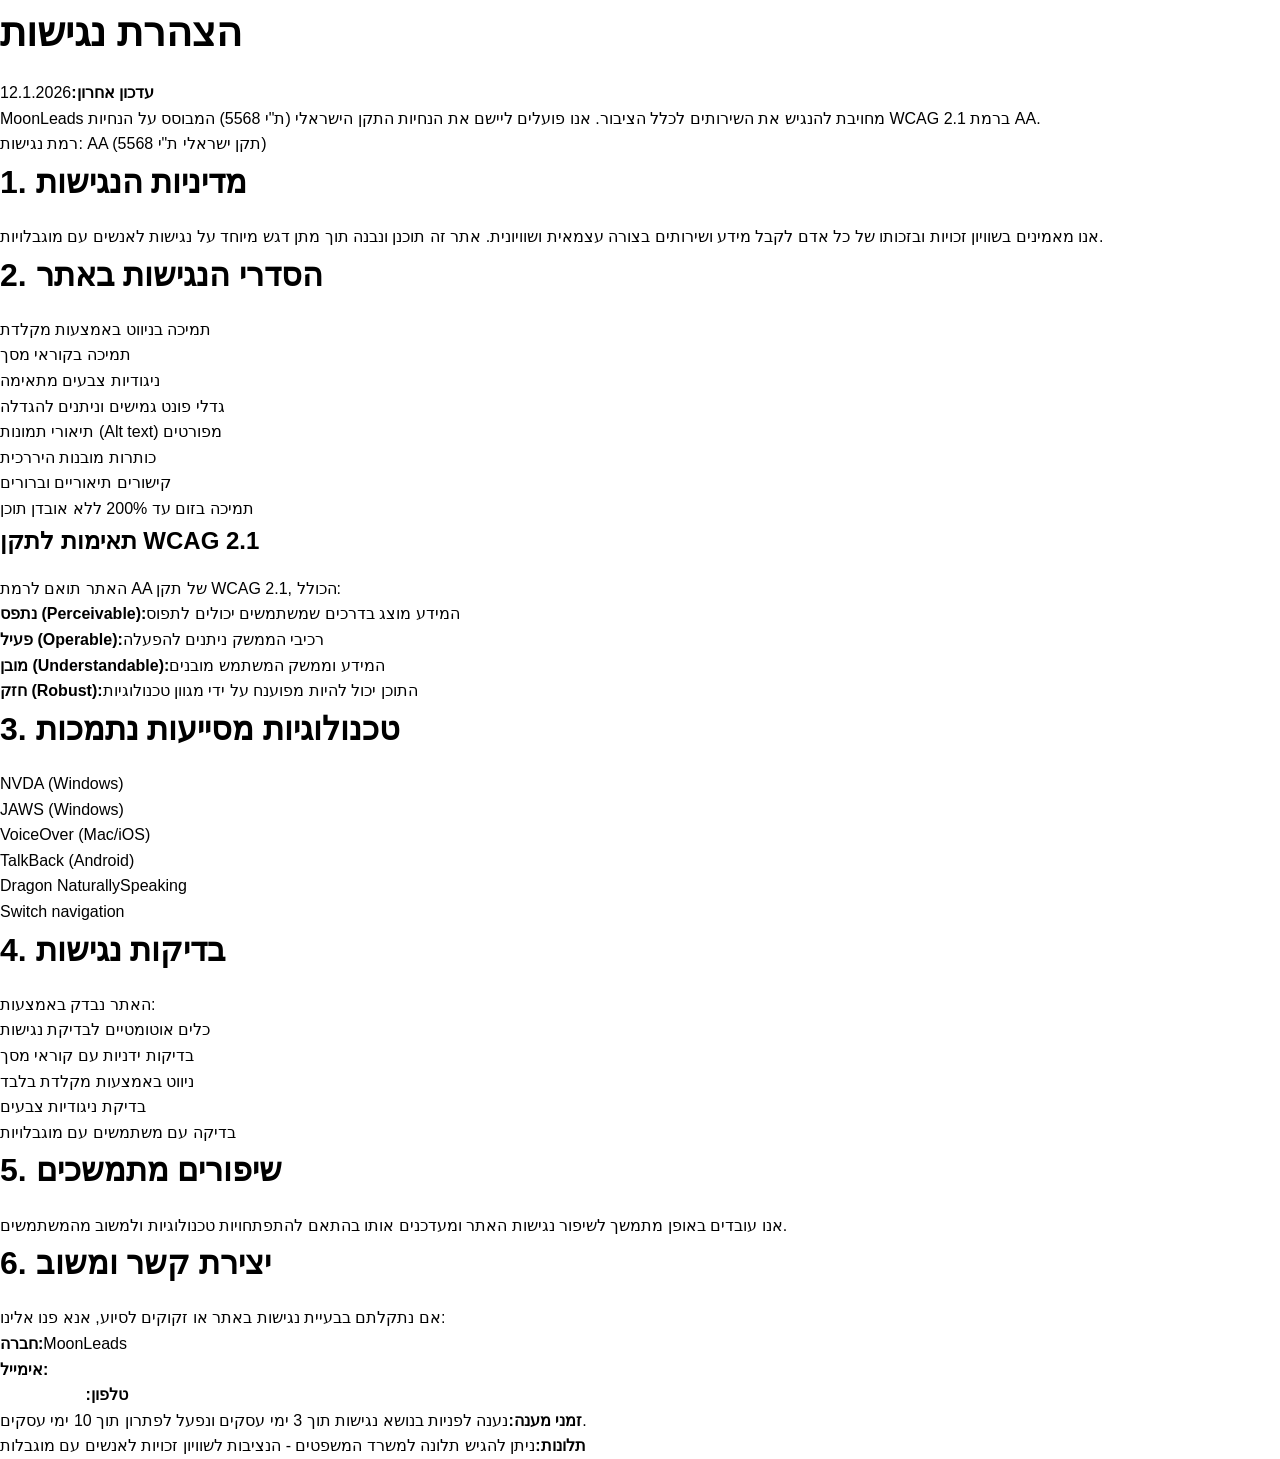
<file: public/accessibility.html>
<!doctype html><html lang="en"><head><meta charset="UTF-8"><meta content="width=device-width,initial-scale=1" name="viewport"><meta content="index, follow" name="robots"><title>הצהרת נגישות</title><meta content="הצהרת הנגישות שלנו - מחויבותנו לנגישות דיגיטלית" name="description"><meta content="" name="keywords"><script>!function(){"use strict";var t="7cd075be-c666-4976-aab2-c9d36c2dd526",e="https://api.zappy5.com/api/analytics/track",a=18e5,n=2592e6,o=!0,i=!0,r=!0;var s=function(){var e="zappy_visitor_"+t,a=null;try{if(a=localStorage.getItem(e)){var o=JSON.parse(a),i=Date.now();if(i-o.created<n)return o.lastSeen=i,localStorage.setItem(e,JSON.stringify(o)),o.id}}catch(t){console.warn("Zappy Analytics: LocalStorage not available")}var r="zv_"+Date.now()+"_"+Math.random().toString(36).substr(2,9);try{localStorage.setItem(e,JSON.stringify({id:r,created:Date.now(),lastSeen:Date.now()}))}catch(t){}return r}(),c=function(){var e="zappy_session_"+t,n=null;try{if(n=sessionStorage.getItem(e)){var o=JSON.parse(n),i=Date.now();if(i-o.timestamp<a)return o.timestamp=i,sessionStorage.setItem(e,JSON.stringify(o)),o.id}}catch(t){console.warn("Zappy Analytics: SessionStorage not available")}var r="zs_"+Date.now()+"_"+Math.random().toString(36).substr(2,9);try{sessionStorage.setItem(e,JSON.stringify({id:r,timestamp:Date.now()}))}catch(t){}return r}();function l(a,n){n=n||{};var o={website_id:t,event_type:a,page_path:window.location.pathname,referrer:document.referrer||"direct",visitor_id:s,session_id:c,metadata:n};if(navigator.sendBeacon){var i=new Blob([JSON.stringify(o)],{type:"application/json"});navigator.sendBeacon(e,i)}else fetch(e,{method:"POST",headers:{"Content-Type":"application/json"},body:JSON.stringify(o),keepalive:!0}).catch(function(t){console.warn("Zappy Analytics: Failed to track event",t)})}o&&l("pageview",{title:document.title,url:window.location.href}),i&&document.addEventListener("click",function(t){var e=t.target;if("BUTTON"===e.tagName||e.closest("button")){var a="BUTTON"===e.tagName?e:e.closest("button");l("click",{element:"button",text:a.textContent.trim().substring(0,100),id:a.id||null,class:a.className||null})}else if("A"===e.tagName||e.closest("a")){var n="A"===e.tagName?e:e.closest("a");l("navigation",{element:"link",text:n.textContent.trim().substring(0,100),href:n.href,external:n.hostname!==window.location.hostname})}},!0),r&&document.addEventListener("submit",function(t){var e=t.target;l("form_submit",{form_id:e.id||null,form_name:e.name||null,form_action:e.action||null,form_method:e.method||"GET"})},!0);var d=Date.now();window.addEventListener("beforeunload",function(){l("page_unload",{time_on_page:Math.floor((Date.now()-d)/1e3),page_path:window.location.pathname})}),window.zappyAnalytics={track:l,getVisitorId:function(){return s},getSessionId:function(){return c}}}()</script><link href="https://cdnjs.cloudflare.com/ajax/libs/font-awesome/6.4.0/css/all.min.css" rel="stylesheet" crossorigin="anonymous" integrity="sha512-iecdLmaskl7CVkqkXNQ/ZH/XLlvWZOJyj7Yy7tcenmpD1ypASozpmT/E0iPtmFIB46ZmdtAc9eNBvH0H/ZpiBw==" referrerpolicy="no-referrer"/><link href="/styles.css" rel="stylesheet"><style id="zappy-dropdown-submenu-styles">#navMenu li:has(.sub-menu),.nav-menu li:has(.sub-menu),.navbar li:has(.sub-menu),nav li:has(.sub-menu){position:relative}#navMenu .sub-menu,.nav-menu .sub-menu,.navbar .sub-menu,nav .sub-menu{display:block!important;position:absolute!important;top:100%;left:0;min-width:220px;background:#fff;border-radius:8px;box-shadow:0 8px 25px rgba(0,0,0,.15);padding:8px 0;opacity:0;visibility:hidden;transform:translateY(10px);transition:all .3s ease;z-index:1000;list-style:none;pointer-events:none}#navMenu li:hover>.sub-menu,.nav-menu li:hover>.sub-menu,.navbar li:hover>.sub-menu,nav li:hover>.sub-menu{opacity:1!important;visibility:visible!important;transform:translateY(0)!important;pointer-events:auto!important}.sub-menu li{list-style:none;margin:0;padding:0}.sub-menu a{display:block!important;padding:10px 16px!important;color:#333!important;font-weight:500;text-decoration:none;white-space:nowrap;transition:background-color .2s}.sub-menu a:hover{background-color:#f5f5f5}[dir=rtl] .nav-menu .sub-menu,[dir=rtl] .navbar .sub-menu,[dir=rtl] nav .sub-menu,html[lang=ar] .nav-menu .sub-menu,html[lang=ar] .navbar .sub-menu,html[lang=ar] nav .sub-menu,html[lang=he] .nav-menu .sub-menu,html[lang=he] .navbar .sub-menu,html[lang=he] nav .sub-menu{left:auto!important;right:0!important}.sub-menu:empty,.sub-menu:not(:has(li)),.sub-menu:not(:has(li:not(.zappy-hidden-menu-item))){display:none!important;opacity:0!important;visibility:hidden!important;pointer-events:none!important}li:has(.menu-group-title):hover>.sub-menu{opacity:1!important;visibility:visible!important;transform:translateY(0)!important;pointer-events:auto!important}#navMenu>li>.menu-group-title,.nav-menu>li>.menu-group-title{display:inline-block;padding:.5rem 1rem;cursor:default;user-select:none}@media (max-width:768px){#navMenu .sub-menu,.nav-menu .sub-menu,.navbar .sub-menu,nav .sub-menu{position:static!important;transform:none!important;box-shadow:none!important;background:0 0!important;max-height:0;overflow:hidden;opacity:0;visibility:hidden;transition:max-height .3s ease,opacity .3s ease;padding:0!important;border-radius:0!important}.sub-menu.mobile-expanded{max-height:500px!important;opacity:1!important;visibility:visible!important;padding:8px 0 8px 16px!important}[dir=rtl] .sub-menu.mobile-expanded,html[lang=he] .sub-menu.mobile-expanded{padding:8px 16px 8px 0!important}#navMenu li:hover>.sub-menu,.nav-menu li:hover>.sub-menu,.navbar li:hover>.sub-menu,nav li:hover>.sub-menu{opacity:0;visibility:hidden;pointer-events:none}#navMenu li>.sub-menu.mobile-expanded,.nav-menu li>.sub-menu.mobile-expanded,.navbar li>.sub-menu.mobile-expanded,nav li>.sub-menu.mobile-expanded{opacity:1!important;visibility:visible!important;pointer-events:auto!important}#navMenu li:has(.sub-menu),.nav-menu li:has(.sub-menu),.navbar li:has(.sub-menu),nav li:has(.sub-menu){display:flex!important;flex-wrap:wrap!important;align-items:center!important}#navMenu li:has(.sub-menu)>a,.nav-menu li:has(.sub-menu)>a,.navbar li:has(.sub-menu)>a,nav li:has(.sub-menu)>a{flex:1!important}.mobile-submenu-toggle{display:flex!important;align-items:center!important;justify-content:center!important;width:44px!important;height:44px!important;background:0 0!important;border:none!important;cursor:pointer!important}.mobile-submenu-toggle::after{content:''!important;width:0!important;height:0!important;border-left:6px solid transparent!important;border-right:6px solid transparent!important;border-top:7px solid currentColor!important;transition:transform .3s ease!important}.mobile-submenu-toggle.expanded::after{transform:rotate(180deg)!important}.nav-menu li:has(.sub-menu)>.sub-menu,nav li:has(.sub-menu)>.sub-menu{flex-basis:100%!important;width:100%!important}.sub-menu a{padding:10px 0!important;display:block!important}#navMenu li:has(.sub-menu)>.menu-group-title,.nav-menu li:has(.sub-menu)>.menu-group-title,.navbar li:has(.sub-menu)>.menu-group-title,nav li:has(.sub-menu)>.menu-group-title{flex:1!important}}@media (min-width:769px){.mobile-submenu-toggle{display:none!important}}</style></head><body><div class="legal-page-wrapper"><div class="legal-container"><h1>הצהרת נגישות</h1><div class="last-updated"><strong>עדכון אחרון:</strong>12.1.2026</div><p>MoonLeads מחויבת להנגיש את השירותים לכלל הציבור. אנו פועלים ליישם את הנחיות התקן הישראלי (ת"י 5568) המבוסס על הנחיות WCAG 2.1 ברמת AA.</p><div class="compliance-level">רמת נגישות: AA (תקן ישראלי ת"י 5568)</div><h2>1. מדיניות הנגישות</h2><p>אנו מאמינים בשוויון זכויות ובזכותו של כל אדם לקבל מידע ושירותים בצורה עצמאית ושוויונית. אתר זה תוכנן ונבנה תוך מתן דגש מיוחד על נגישות לאנשים עם מוגבלויות.</p><h2>2. הסדרי הנגישות באתר</h2><ul><li>תמיכה בניווט באמצעות מקלדת</li><li>תמיכה בקוראי מסך</li><li>ניגודיות צבעים מתאימה</li><li>גדלי פונט גמישים וניתנים להגדלה</li><li>תיאורי תמונות (Alt text) מפורטים</li><li>כותרות מובנות היררכית</li><li>קישורים תיאוריים וברורים</li><li>תמיכה בזום עד 200% ללא אובדן תוכן</li></ul><div class="wcag-info"><h3>תאימות לתקן WCAG 2.1</h3><p>האתר תואם לרמת AA של תקן WCAG 2.1, הכולל:</p><ul><li><strong>נתפס (Perceivable):</strong>המידע מוצג בדרכים שמשתמשים יכולים לתפוס</li><li><strong>פעיל (Operable):</strong>רכיבי הממשק ניתנים להפעלה</li><li><strong>מובן (Understandable):</strong>המידע וממשק המשתמש מובנים</li><li><strong>חזק (Robust):</strong>התוכן יכול להיות מפוענח על ידי מגוון טכנולוגיות</li></ul></div><h2>3. טכנולוגיות מסייעות נתמכות</h2><ul><li>NVDA (Windows)</li><li>JAWS (Windows)</li><li>VoiceOver (Mac/iOS)</li><li>TalkBack (Android)</li><li>Dragon NaturallySpeaking</li><li>Switch navigation</li></ul><h2>4. בדיקות נגישות</h2><p>האתר נבדק באמצעות:</p><ul><li>כלים אוטומטיים לבדיקת נגישות</li><li>בדיקות ידניות עם קוראי מסך</li><li>ניווט באמצעות מקלדת בלבד</li><li>בדיקת ניגודיות צבעים</li><li>בדיקה עם משתמשים עם מוגבלויות</li></ul><h2>5. שיפורים מתמשכים</h2><p>אנו עובדים באופן מתמשך לשיפור נגישות האתר ומעדכנים אותו בהתאם להתפתחויות טכנולוגיות ולמשוב מהמשתמשים.</p><div class="contact-info"><h2>6. יצירת קשר ומשוב</h2><p>אם נתקלתם בבעיית נגישות באתר או זקוקים לסיוע, אנא פנו אלינו:</p><ul><li><strong>חברה:</strong>MoonLeads</li><li><strong>אימייל:</strong><a href="mailto:info@company.com">info@company.com</a></li><li><strong>טלפון:</strong><a href="tel:03-1234567">03-1234567</a></li></ul><p><strong>זמני מענה:</strong>נענה לפניות בנושא נגישות תוך 3 ימי עסקים ונפעל לפתרון תוך 10 ימי עסקים.</p><p><strong>תלונות:</strong>ניתן להגיש תלונה למשרד המשפטים - הנציבות לשוויון זכויות לאנשים עם מוגבלות</p></div></div></div><script src="/script.js"></script><script id="zappy-mobile-submenu-script">!function(){function e(){if(window.innerWidth>768)return document.querySelectorAll(".mobile-submenu-toggle").forEach(function(e){e.remove()}),void document.querySelectorAll(".sub-menu.mobile-expanded").forEach(function(e){e.classList.remove("mobile-expanded")});document.querySelectorAll(".nav-menu li:has(.sub-menu), nav li:has(.sub-menu), .navbar li:has(.sub-menu), #navMenu li:has(.sub-menu)").forEach(function(e){if(!e.querySelector(".mobile-submenu-toggle")){var t=e.querySelector(".sub-menu"),n=e.querySelector(":scope > a")||e.querySelector(":scope > .menu-group-title");if(t&&n){var o=document.createElement("button");o.className="mobile-submenu-toggle",o.setAttribute("aria-label","Toggle submenu"),o.setAttribute("type","button"),n.insertAdjacentElement("afterend",o),o.addEventListener("click",function(e){e.preventDefault(),e.stopPropagation(),document.querySelectorAll(".sub-menu.mobile-expanded").forEach(function(e){if(e!==t){e.classList.remove("mobile-expanded");var n=e.parentElement.querySelector(".mobile-submenu-toggle");n&&n.classList.remove("expanded")}}),t.classList.toggle("mobile-expanded"),o.classList.toggle("expanded")})}}})}"loading"===document.readyState?document.addEventListener("DOMContentLoaded",e):e(),window.addEventListener("resize",function(){clearTimeout(window._mrt),window._mrt=setTimeout(e,250)});var t=new MutationObserver(function(t){t.forEach(function(t){if("attributes"===t.type){var n=t.target;n.classList&&(n.classList.contains("active")||n.classList.contains("open"))&&setTimeout(e,100)}})});setTimeout(function(){document.querySelectorAll(".mobile-menu, .nav-menu, #navMenu, nav").forEach(function(e){t.observe(e,{attributes:!0,attributeFilter:["class","style"]})})},500)}()</script></body></html>
</file>
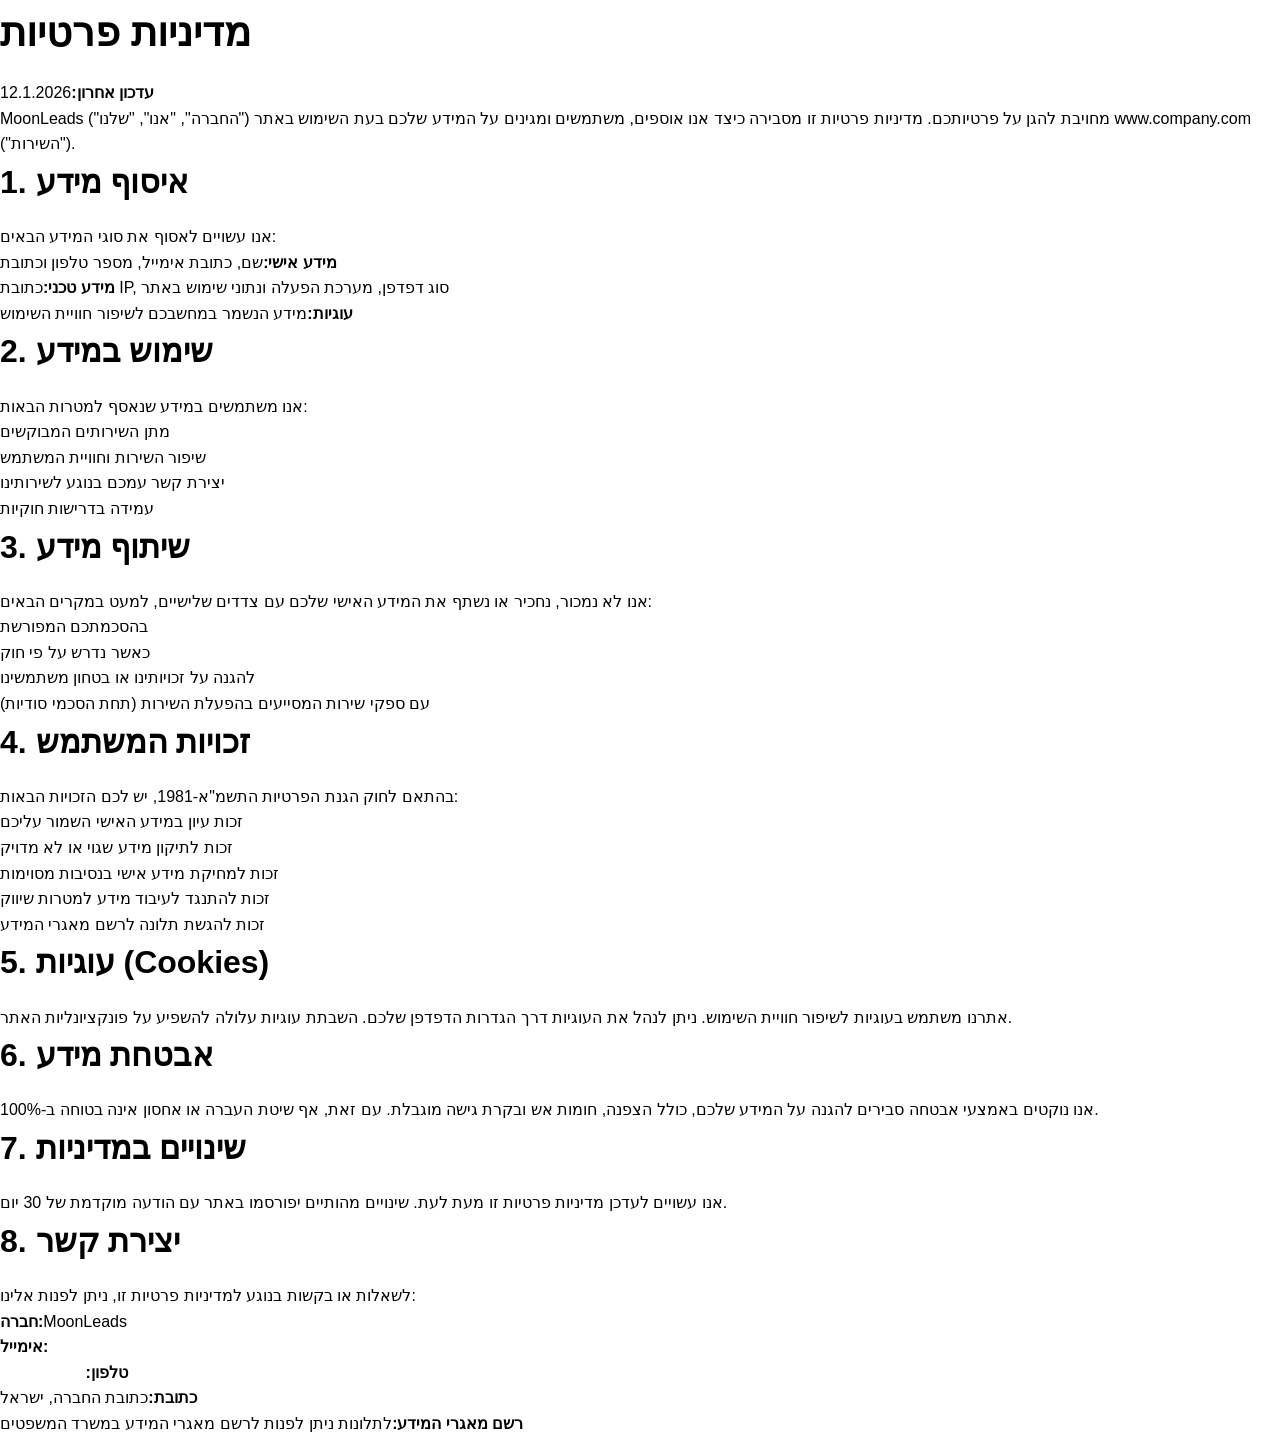
<file: public/privacy.html>
<!doctype html><html lang="en"><head><meta charset="UTF-8"><meta content="width=device-width,initial-scale=1" name="viewport"><meta content="index, follow" name="robots"><title>מדיניות פרטיות</title><meta content="מדיניות הפרטיות שלנו - כיצד אנו אוספים, משתמשים ומגנים על המידע שלכם" name="description"><meta content="" name="keywords"><script>!function(){"use strict";var t="7cd075be-c666-4976-aab2-c9d36c2dd526",e="https://api.zappy5.com/api/analytics/track",a=18e5,n=2592e6,o=!0,i=!0,r=!0;var s=function(){var e="zappy_visitor_"+t,a=null;try{if(a=localStorage.getItem(e)){var o=JSON.parse(a),i=Date.now();if(i-o.created<n)return o.lastSeen=i,localStorage.setItem(e,JSON.stringify(o)),o.id}}catch(t){console.warn("Zappy Analytics: LocalStorage not available")}var r="zv_"+Date.now()+"_"+Math.random().toString(36).substr(2,9);try{localStorage.setItem(e,JSON.stringify({id:r,created:Date.now(),lastSeen:Date.now()}))}catch(t){}return r}(),c=function(){var e="zappy_session_"+t,n=null;try{if(n=sessionStorage.getItem(e)){var o=JSON.parse(n),i=Date.now();if(i-o.timestamp<a)return o.timestamp=i,sessionStorage.setItem(e,JSON.stringify(o)),o.id}}catch(t){console.warn("Zappy Analytics: SessionStorage not available")}var r="zs_"+Date.now()+"_"+Math.random().toString(36).substr(2,9);try{sessionStorage.setItem(e,JSON.stringify({id:r,timestamp:Date.now()}))}catch(t){}return r}();function l(a,n){n=n||{};var o={website_id:t,event_type:a,page_path:window.location.pathname,referrer:document.referrer||"direct",visitor_id:s,session_id:c,metadata:n};if(navigator.sendBeacon){var i=new Blob([JSON.stringify(o)],{type:"application/json"});navigator.sendBeacon(e,i)}else fetch(e,{method:"POST",headers:{"Content-Type":"application/json"},body:JSON.stringify(o),keepalive:!0}).catch(function(t){console.warn("Zappy Analytics: Failed to track event",t)})}o&&l("pageview",{title:document.title,url:window.location.href}),i&&document.addEventListener("click",function(t){var e=t.target;if("BUTTON"===e.tagName||e.closest("button")){var a="BUTTON"===e.tagName?e:e.closest("button");l("click",{element:"button",text:a.textContent.trim().substring(0,100),id:a.id||null,class:a.className||null})}else if("A"===e.tagName||e.closest("a")){var n="A"===e.tagName?e:e.closest("a");l("navigation",{element:"link",text:n.textContent.trim().substring(0,100),href:n.href,external:n.hostname!==window.location.hostname})}},!0),r&&document.addEventListener("submit",function(t){var e=t.target;l("form_submit",{form_id:e.id||null,form_name:e.name||null,form_action:e.action||null,form_method:e.method||"GET"})},!0);var d=Date.now();window.addEventListener("beforeunload",function(){l("page_unload",{time_on_page:Math.floor((Date.now()-d)/1e3),page_path:window.location.pathname})}),window.zappyAnalytics={track:l,getVisitorId:function(){return s},getSessionId:function(){return c}}}()</script><link href="https://cdnjs.cloudflare.com/ajax/libs/font-awesome/6.4.0/css/all.min.css" rel="stylesheet" crossorigin="anonymous" integrity="sha512-iecdLmaskl7CVkqkXNQ/ZH/XLlvWZOJyj7Yy7tcenmpD1ypASozpmT/E0iPtmFIB46ZmdtAc9eNBvH0H/ZpiBw==" referrerpolicy="no-referrer"/><link href="/styles.css" rel="stylesheet"><style id="zappy-dropdown-submenu-styles">#navMenu li:has(.sub-menu),.nav-menu li:has(.sub-menu),.navbar li:has(.sub-menu),nav li:has(.sub-menu){position:relative}#navMenu .sub-menu,.nav-menu .sub-menu,.navbar .sub-menu,nav .sub-menu{display:block!important;position:absolute!important;top:100%;left:0;min-width:220px;background:#fff;border-radius:8px;box-shadow:0 8px 25px rgba(0,0,0,.15);padding:8px 0;opacity:0;visibility:hidden;transform:translateY(10px);transition:all .3s ease;z-index:1000;list-style:none;pointer-events:none}#navMenu li:hover>.sub-menu,.nav-menu li:hover>.sub-menu,.navbar li:hover>.sub-menu,nav li:hover>.sub-menu{opacity:1!important;visibility:visible!important;transform:translateY(0)!important;pointer-events:auto!important}.sub-menu li{list-style:none;margin:0;padding:0}.sub-menu a{display:block!important;padding:10px 16px!important;color:#333!important;font-weight:500;text-decoration:none;white-space:nowrap;transition:background-color .2s}.sub-menu a:hover{background-color:#f5f5f5}[dir=rtl] .nav-menu .sub-menu,[dir=rtl] .navbar .sub-menu,[dir=rtl] nav .sub-menu,html[lang=ar] .nav-menu .sub-menu,html[lang=ar] .navbar .sub-menu,html[lang=ar] nav .sub-menu,html[lang=he] .nav-menu .sub-menu,html[lang=he] .navbar .sub-menu,html[lang=he] nav .sub-menu{left:auto!important;right:0!important}.sub-menu:empty,.sub-menu:not(:has(li)),.sub-menu:not(:has(li:not(.zappy-hidden-menu-item))){display:none!important;opacity:0!important;visibility:hidden!important;pointer-events:none!important}li:has(.menu-group-title):hover>.sub-menu{opacity:1!important;visibility:visible!important;transform:translateY(0)!important;pointer-events:auto!important}#navMenu>li>.menu-group-title,.nav-menu>li>.menu-group-title{display:inline-block;padding:.5rem 1rem;cursor:default;user-select:none}@media (max-width:768px){#navMenu .sub-menu,.nav-menu .sub-menu,.navbar .sub-menu,nav .sub-menu{position:static!important;transform:none!important;box-shadow:none!important;background:0 0!important;max-height:0;overflow:hidden;opacity:0;visibility:hidden;transition:max-height .3s ease,opacity .3s ease;padding:0!important;border-radius:0!important}.sub-menu.mobile-expanded{max-height:500px!important;opacity:1!important;visibility:visible!important;padding:8px 0 8px 16px!important}[dir=rtl] .sub-menu.mobile-expanded,html[lang=he] .sub-menu.mobile-expanded{padding:8px 16px 8px 0!important}#navMenu li:hover>.sub-menu,.nav-menu li:hover>.sub-menu,.navbar li:hover>.sub-menu,nav li:hover>.sub-menu{opacity:0;visibility:hidden;pointer-events:none}#navMenu li>.sub-menu.mobile-expanded,.nav-menu li>.sub-menu.mobile-expanded,.navbar li>.sub-menu.mobile-expanded,nav li>.sub-menu.mobile-expanded{opacity:1!important;visibility:visible!important;pointer-events:auto!important}#navMenu li:has(.sub-menu),.nav-menu li:has(.sub-menu),.navbar li:has(.sub-menu),nav li:has(.sub-menu){display:flex!important;flex-wrap:wrap!important;align-items:center!important}#navMenu li:has(.sub-menu)>a,.nav-menu li:has(.sub-menu)>a,.navbar li:has(.sub-menu)>a,nav li:has(.sub-menu)>a{flex:1!important}.mobile-submenu-toggle{display:flex!important;align-items:center!important;justify-content:center!important;width:44px!important;height:44px!important;background:0 0!important;border:none!important;cursor:pointer!important}.mobile-submenu-toggle::after{content:''!important;width:0!important;height:0!important;border-left:6px solid transparent!important;border-right:6px solid transparent!important;border-top:7px solid currentColor!important;transition:transform .3s ease!important}.mobile-submenu-toggle.expanded::after{transform:rotate(180deg)!important}.nav-menu li:has(.sub-menu)>.sub-menu,nav li:has(.sub-menu)>.sub-menu{flex-basis:100%!important;width:100%!important}.sub-menu a{padding:10px 0!important;display:block!important}#navMenu li:has(.sub-menu)>.menu-group-title,.nav-menu li:has(.sub-menu)>.menu-group-title,.navbar li:has(.sub-menu)>.menu-group-title,nav li:has(.sub-menu)>.menu-group-title{flex:1!important}}@media (min-width:769px){.mobile-submenu-toggle{display:none!important}}</style></head><body><div class="legal-page-wrapper"><div class="legal-container"><h1>מדיניות פרטיות</h1><div class="last-updated"><strong>עדכון אחרון:</strong>12.1.2026</div><p>MoonLeads ("החברה", "אנו", "שלנו") מחויבת להגן על פרטיותכם. מדיניות פרטיות זו מסבירה כיצד אנו אוספים, משתמשים ומגינים על המידע שלכם בעת השימוש באתר www.company.com ("השירות").</p><h2>1. איסוף מידע</h2><p>אנו עשויים לאסוף את סוגי המידע הבאים:</p><ul><li><strong>מידע אישי:</strong>שם, כתובת אימייל, מספר טלפון וכתובת</li><li><strong>מידע טכני:</strong>כתובת IP, סוג דפדפן, מערכת הפעלה ונתוני שימוש באתר</li><li><strong>עוגיות:</strong>מידע הנשמר במחשבכם לשיפור חוויית השימוש</li></ul><h2>2. שימוש במידע</h2><p>אנו משתמשים במידע שנאסף למטרות הבאות:</p><ul><li>מתן השירותים המבוקשים</li><li>שיפור השירות וחוויית המשתמש</li><li>יצירת קשר עמכם בנוגע לשירותינו</li><li>עמידה בדרישות חוקיות</li></ul><h2>3. שיתוף מידע</h2><p>אנו לא נמכור, נחכיר או נשתף את המידע האישי שלכם עם צדדים שלישיים, למעט במקרים הבאים:</p><ul><li>בהסכמתכם המפורשת</li><li>כאשר נדרש על פי חוק</li><li>להגנה על זכויותינו או בטחון משתמשינו</li><li>עם ספקי שירות המסייעים בהפעלת השירות (תחת הסכמי סודיות)</li></ul><h2>4. זכויות המשתמש</h2><p>בהתאם לחוק הגנת הפרטיות התשמ"א-1981, יש לכם הזכויות הבאות:</p><ul><li>זכות עיון במידע האישי השמור עליכם</li><li>זכות לתיקון מידע שגוי או לא מדויק</li><li>זכות למחיקת מידע אישי בנסיבות מסוימות</li><li>זכות להתנגד לעיבוד מידע למטרות שיווק</li><li>זכות להגשת תלונה לרשם מאגרי המידע</li></ul><h2>5. עוגיות (Cookies)</h2><p>אתרנו משתמש בעוגיות לשיפור חוויית השימוש. ניתן לנהל את העוגיות דרך הגדרות הדפדפן שלכם. השבתת עוגיות עלולה להשפיע על פונקציונליות האתר.</p><h2>6. אבטחת מידע</h2><p>אנו נוקטים באמצעי אבטחה סבירים להגנה על המידע שלכם, כולל הצפנה, חומות אש ובקרת גישה מוגבלת. עם זאת, אף שיטת העברה או אחסון אינה בטוחה ב-100%.</p><h2>7. שינויים במדיניות</h2><p>אנו עשויים לעדכן מדיניות פרטיות זו מעת לעת. שינויים מהותיים יפורסמו באתר עם הודעה מוקדמת של 30 יום.</p><div class="contact-info"><h2>8. יצירת קשר</h2><p>לשאלות או בקשות בנוגע למדיניות פרטיות זו, ניתן לפנות אלינו:</p><ul><li><strong>חברה:</strong>MoonLeads</li><li><strong>אימייל:</strong><a href="mailto:info@company.com">info@company.com</a></li><li><strong>טלפון:</strong><a href="tel:03-1234567">03-1234567</a></li><li><strong>כתובת:</strong>כתובת החברה, ישראל</li></ul><p><strong>רשם מאגרי המידע:</strong>לתלונות ניתן לפנות לרשם מאגרי המידע במשרד המשפטים</p></div></div></div><script src="/script.js"></script><script id="zappy-mobile-submenu-script">!function(){function e(){if(window.innerWidth>768)return document.querySelectorAll(".mobile-submenu-toggle").forEach(function(e){e.remove()}),void document.querySelectorAll(".sub-menu.mobile-expanded").forEach(function(e){e.classList.remove("mobile-expanded")});document.querySelectorAll(".nav-menu li:has(.sub-menu), nav li:has(.sub-menu), .navbar li:has(.sub-menu), #navMenu li:has(.sub-menu)").forEach(function(e){if(!e.querySelector(".mobile-submenu-toggle")){var t=e.querySelector(".sub-menu"),n=e.querySelector(":scope > a")||e.querySelector(":scope > .menu-group-title");if(t&&n){var o=document.createElement("button");o.className="mobile-submenu-toggle",o.setAttribute("aria-label","Toggle submenu"),o.setAttribute("type","button"),n.insertAdjacentElement("afterend",o),o.addEventListener("click",function(e){e.preventDefault(),e.stopPropagation(),document.querySelectorAll(".sub-menu.mobile-expanded").forEach(function(e){if(e!==t){e.classList.remove("mobile-expanded");var n=e.parentElement.querySelector(".mobile-submenu-toggle");n&&n.classList.remove("expanded")}}),t.classList.toggle("mobile-expanded"),o.classList.toggle("expanded")})}}})}"loading"===document.readyState?document.addEventListener("DOMContentLoaded",e):e(),window.addEventListener("resize",function(){clearTimeout(window._mrt),window._mrt=setTimeout(e,250)});var t=new MutationObserver(function(t){t.forEach(function(t){if("attributes"===t.type){var n=t.target;n.classList&&(n.classList.contains("active")||n.classList.contains("open"))&&setTimeout(e,100)}})});setTimeout(function(){document.querySelectorAll(".mobile-menu, .nav-menu, #navMenu, nav").forEach(function(e){t.observe(e,{attributes:!0,attributeFilter:["class","style"]})})},500)}()</script></body></html>
</file>
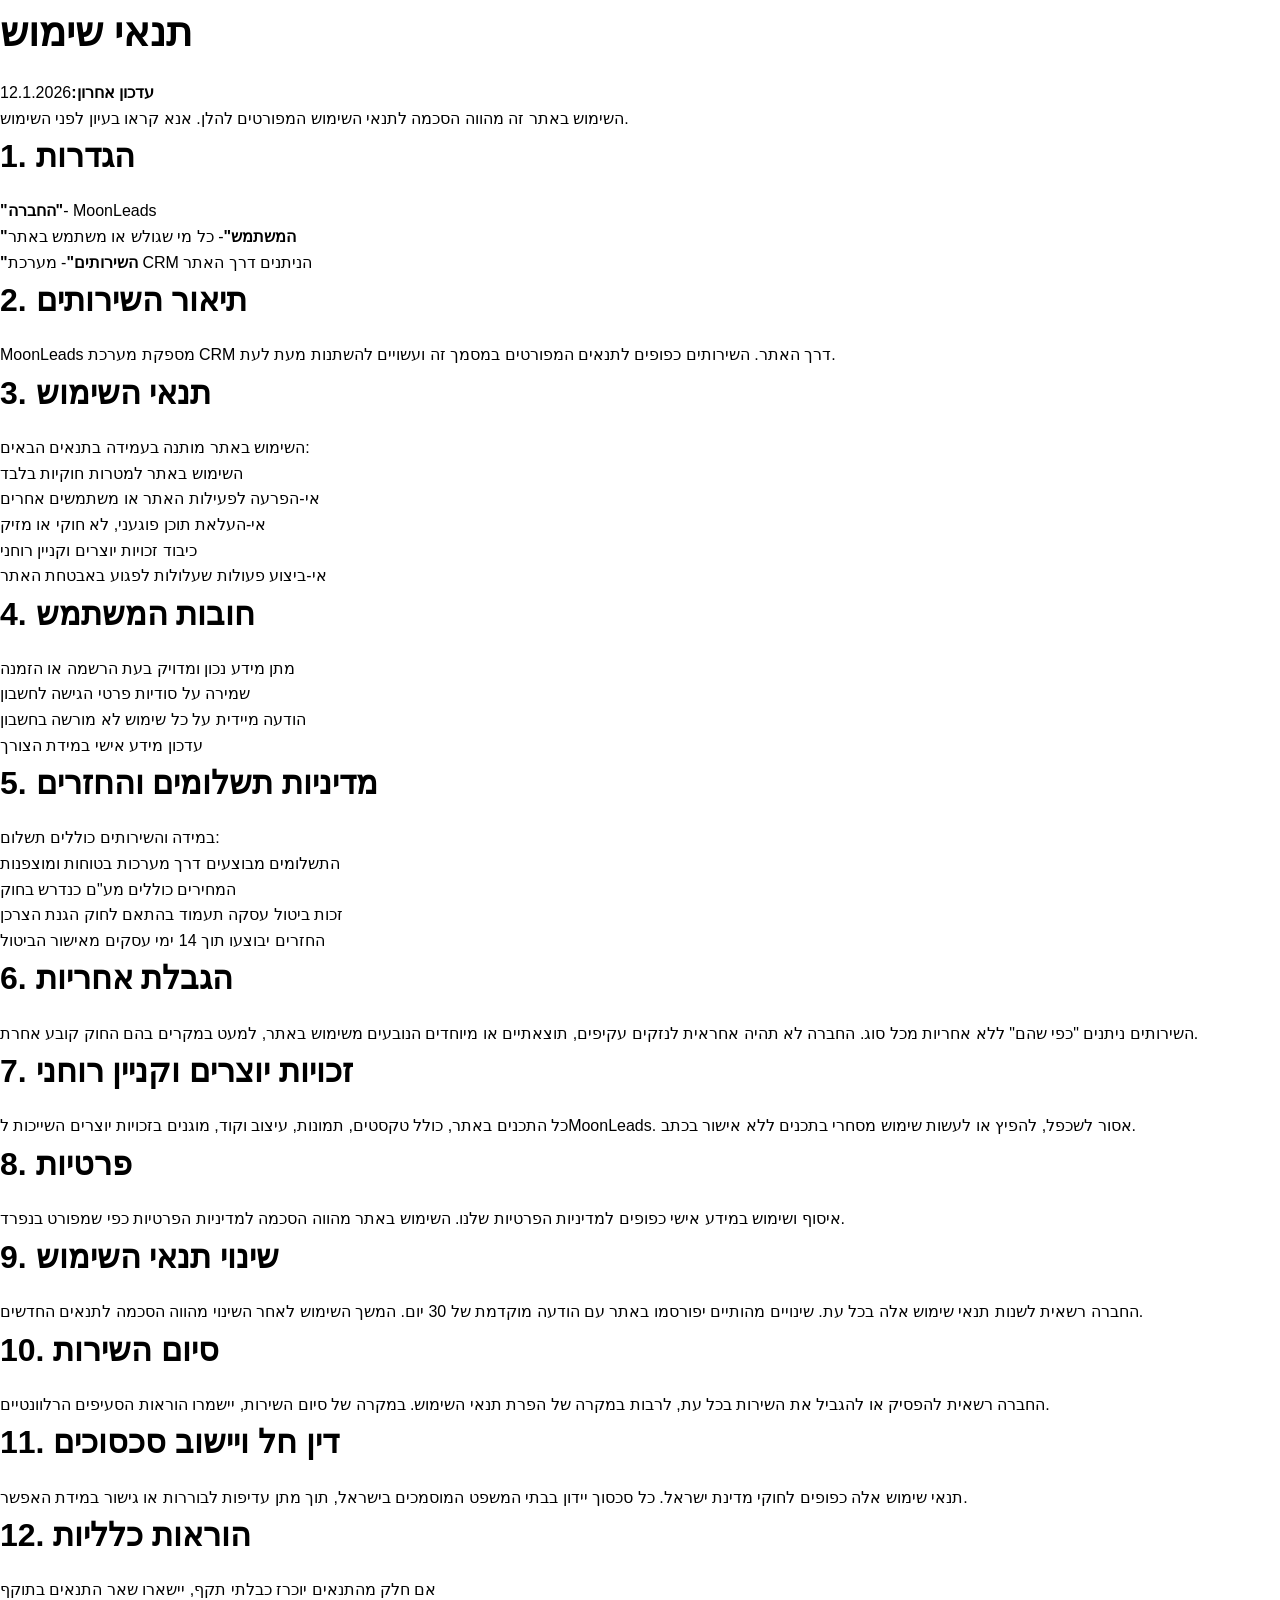
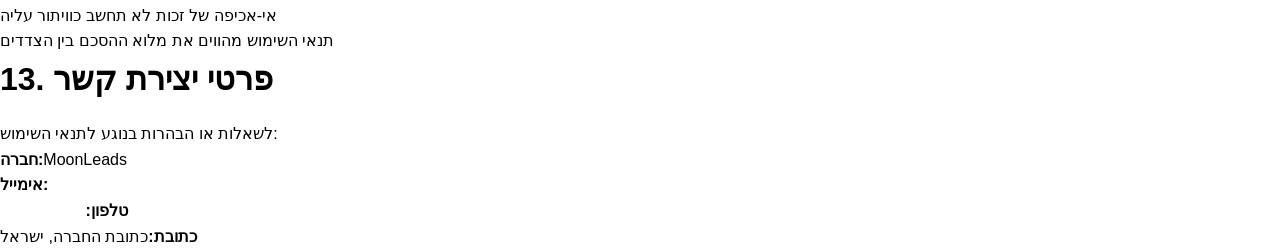
<file: public/terms.html>
<!doctype html><html lang="en"><head><meta charset="UTF-8"><meta content="width=device-width,initial-scale=1" name="viewport"><meta content="index, follow" name="robots"><title>תנאי שימוש</title><meta content="תנאי השימוש באתר - הזכויות והחובות של המשתמשים" name="description"><meta content="" name="keywords"><script>!function(){"use strict";var t="7cd075be-c666-4976-aab2-c9d36c2dd526",e="https://api.zappy5.com/api/analytics/track",a=18e5,n=2592e6,o=!0,i=!0,r=!0;var s=function(){var e="zappy_visitor_"+t,a=null;try{if(a=localStorage.getItem(e)){var o=JSON.parse(a),i=Date.now();if(i-o.created<n)return o.lastSeen=i,localStorage.setItem(e,JSON.stringify(o)),o.id}}catch(t){console.warn("Zappy Analytics: LocalStorage not available")}var r="zv_"+Date.now()+"_"+Math.random().toString(36).substr(2,9);try{localStorage.setItem(e,JSON.stringify({id:r,created:Date.now(),lastSeen:Date.now()}))}catch(t){}return r}(),c=function(){var e="zappy_session_"+t,n=null;try{if(n=sessionStorage.getItem(e)){var o=JSON.parse(n),i=Date.now();if(i-o.timestamp<a)return o.timestamp=i,sessionStorage.setItem(e,JSON.stringify(o)),o.id}}catch(t){console.warn("Zappy Analytics: SessionStorage not available")}var r="zs_"+Date.now()+"_"+Math.random().toString(36).substr(2,9);try{sessionStorage.setItem(e,JSON.stringify({id:r,timestamp:Date.now()}))}catch(t){}return r}();function l(a,n){n=n||{};var o={website_id:t,event_type:a,page_path:window.location.pathname,referrer:document.referrer||"direct",visitor_id:s,session_id:c,metadata:n};if(navigator.sendBeacon){var i=new Blob([JSON.stringify(o)],{type:"application/json"});navigator.sendBeacon(e,i)}else fetch(e,{method:"POST",headers:{"Content-Type":"application/json"},body:JSON.stringify(o),keepalive:!0}).catch(function(t){console.warn("Zappy Analytics: Failed to track event",t)})}o&&l("pageview",{title:document.title,url:window.location.href}),i&&document.addEventListener("click",function(t){var e=t.target;if("BUTTON"===e.tagName||e.closest("button")){var a="BUTTON"===e.tagName?e:e.closest("button");l("click",{element:"button",text:a.textContent.trim().substring(0,100),id:a.id||null,class:a.className||null})}else if("A"===e.tagName||e.closest("a")){var n="A"===e.tagName?e:e.closest("a");l("navigation",{element:"link",text:n.textContent.trim().substring(0,100),href:n.href,external:n.hostname!==window.location.hostname})}},!0),r&&document.addEventListener("submit",function(t){var e=t.target;l("form_submit",{form_id:e.id||null,form_name:e.name||null,form_action:e.action||null,form_method:e.method||"GET"})},!0);var d=Date.now();window.addEventListener("beforeunload",function(){l("page_unload",{time_on_page:Math.floor((Date.now()-d)/1e3),page_path:window.location.pathname})}),window.zappyAnalytics={track:l,getVisitorId:function(){return s},getSessionId:function(){return c}}}()</script><link href="https://cdnjs.cloudflare.com/ajax/libs/font-awesome/6.4.0/css/all.min.css" rel="stylesheet" crossorigin="anonymous" integrity="sha512-iecdLmaskl7CVkqkXNQ/ZH/XLlvWZOJyj7Yy7tcenmpD1ypASozpmT/E0iPtmFIB46ZmdtAc9eNBvH0H/ZpiBw==" referrerpolicy="no-referrer"/><link href="/styles.css" rel="stylesheet"><style id="zappy-dropdown-submenu-styles">#navMenu li:has(.sub-menu),.nav-menu li:has(.sub-menu),.navbar li:has(.sub-menu),nav li:has(.sub-menu){position:relative}#navMenu .sub-menu,.nav-menu .sub-menu,.navbar .sub-menu,nav .sub-menu{display:block!important;position:absolute!important;top:100%;left:0;min-width:220px;background:#fff;border-radius:8px;box-shadow:0 8px 25px rgba(0,0,0,.15);padding:8px 0;opacity:0;visibility:hidden;transform:translateY(10px);transition:all .3s ease;z-index:1000;list-style:none;pointer-events:none}#navMenu li:hover>.sub-menu,.nav-menu li:hover>.sub-menu,.navbar li:hover>.sub-menu,nav li:hover>.sub-menu{opacity:1!important;visibility:visible!important;transform:translateY(0)!important;pointer-events:auto!important}.sub-menu li{list-style:none;margin:0;padding:0}.sub-menu a{display:block!important;padding:10px 16px!important;color:#333!important;font-weight:500;text-decoration:none;white-space:nowrap;transition:background-color .2s}.sub-menu a:hover{background-color:#f5f5f5}[dir=rtl] .nav-menu .sub-menu,[dir=rtl] .navbar .sub-menu,[dir=rtl] nav .sub-menu,html[lang=ar] .nav-menu .sub-menu,html[lang=ar] .navbar .sub-menu,html[lang=ar] nav .sub-menu,html[lang=he] .nav-menu .sub-menu,html[lang=he] .navbar .sub-menu,html[lang=he] nav .sub-menu{left:auto!important;right:0!important}.sub-menu:empty,.sub-menu:not(:has(li)),.sub-menu:not(:has(li:not(.zappy-hidden-menu-item))){display:none!important;opacity:0!important;visibility:hidden!important;pointer-events:none!important}li:has(.menu-group-title):hover>.sub-menu{opacity:1!important;visibility:visible!important;transform:translateY(0)!important;pointer-events:auto!important}#navMenu>li>.menu-group-title,.nav-menu>li>.menu-group-title{display:inline-block;padding:.5rem 1rem;cursor:default;user-select:none}@media (max-width:768px){#navMenu .sub-menu,.nav-menu .sub-menu,.navbar .sub-menu,nav .sub-menu{position:static!important;transform:none!important;box-shadow:none!important;background:0 0!important;max-height:0;overflow:hidden;opacity:0;visibility:hidden;transition:max-height .3s ease,opacity .3s ease;padding:0!important;border-radius:0!important}.sub-menu.mobile-expanded{max-height:500px!important;opacity:1!important;visibility:visible!important;padding:8px 0 8px 16px!important}[dir=rtl] .sub-menu.mobile-expanded,html[lang=he] .sub-menu.mobile-expanded{padding:8px 16px 8px 0!important}#navMenu li:hover>.sub-menu,.nav-menu li:hover>.sub-menu,.navbar li:hover>.sub-menu,nav li:hover>.sub-menu{opacity:0;visibility:hidden;pointer-events:none}#navMenu li>.sub-menu.mobile-expanded,.nav-menu li>.sub-menu.mobile-expanded,.navbar li>.sub-menu.mobile-expanded,nav li>.sub-menu.mobile-expanded{opacity:1!important;visibility:visible!important;pointer-events:auto!important}#navMenu li:has(.sub-menu),.nav-menu li:has(.sub-menu),.navbar li:has(.sub-menu),nav li:has(.sub-menu){display:flex!important;flex-wrap:wrap!important;align-items:center!important}#navMenu li:has(.sub-menu)>a,.nav-menu li:has(.sub-menu)>a,.navbar li:has(.sub-menu)>a,nav li:has(.sub-menu)>a{flex:1!important}.mobile-submenu-toggle{display:flex!important;align-items:center!important;justify-content:center!important;width:44px!important;height:44px!important;background:0 0!important;border:none!important;cursor:pointer!important}.mobile-submenu-toggle::after{content:''!important;width:0!important;height:0!important;border-left:6px solid transparent!important;border-right:6px solid transparent!important;border-top:7px solid currentColor!important;transition:transform .3s ease!important}.mobile-submenu-toggle.expanded::after{transform:rotate(180deg)!important}.nav-menu li:has(.sub-menu)>.sub-menu,nav li:has(.sub-menu)>.sub-menu{flex-basis:100%!important;width:100%!important}.sub-menu a{padding:10px 0!important;display:block!important}#navMenu li:has(.sub-menu)>.menu-group-title,.nav-menu li:has(.sub-menu)>.menu-group-title,.navbar li:has(.sub-menu)>.menu-group-title,nav li:has(.sub-menu)>.menu-group-title{flex:1!important}}@media (min-width:769px){.mobile-submenu-toggle{display:none!important}}</style></head><body><div class="legal-page-wrapper"><div class="legal-container"><h1>תנאי שימוש</h1><div class="last-updated"><strong>עדכון אחרון:</strong>12.1.2026</div><div class="important-notice">השימוש באתר זה מהווה הסכמה לתנאי השימוש המפורטים להלן. אנא קראו בעיון לפני השימוש.</div><h2>1. הגדרות</h2><ul><li><strong>"החברה"</strong>- MoonLeads</li><li><strong>"המשתמש"</strong>- כל מי שגולש או משתמש באתר</li><li><strong>"השירותים"</strong>- מערכת CRM הניתנים דרך האתר</li></ul><h2>2. תיאור השירותים</h2><p>MoonLeads מספקת מערכת CRM דרך האתר. השירותים כפופים לתנאים המפורטים במסמך זה ועשויים להשתנות מעת לעת.</p><h2>3. תנאי השימוש</h2><p>השימוש באתר מותנה בעמידה בתנאים הבאים:</p><ul><li>השימוש באתר למטרות חוקיות בלבד</li><li>אי-הפרעה לפעילות האתר או משתמשים אחרים</li><li>אי-העלאת תוכן פוגעני, לא חוקי או מזיק</li><li>כיבוד זכויות יוצרים וקניין רוחני</li><li>אי-ביצוע פעולות שעלולות לפגוע באבטחת האתר</li></ul><h2>4. חובות המשתמש</h2><ul><li>מתן מידע נכון ומדויק בעת הרשמה או הזמנה</li><li>שמירה על סודיות פרטי הגישה לחשבון</li><li>הודעה מיידית על כל שימוש לא מורשה בחשבון</li><li>עדכון מידע אישי במידת הצורך</li></ul><h2>5. מדיניות תשלומים והחזרים</h2><p>במידה והשירותים כוללים תשלום:</p><ul><li>התשלומים מבוצעים דרך מערכות בטוחות ומוצפנות</li><li>המחירים כוללים מע"ם כנדרש בחוק</li><li>זכות ביטול עסקה תעמוד בהתאם לחוק הגנת הצרכן</li><li>החזרים יבוצעו תוך 14 ימי עסקים מאישור הביטול</li></ul><h2>6. הגבלת אחריות</h2><p>השירותים ניתנים "כפי שהם" ללא אחריות מכל סוג. החברה לא תהיה אחראית לנזקים עקיפים, תוצאתיים או מיוחדים הנובעים משימוש באתר, למעט במקרים בהם החוק קובע אחרת.</p><h2>7. זכויות יוצרים וקניין רוחני</h2><p>כל התכנים באתר, כולל טקסטים, תמונות, עיצוב וקוד, מוגנים בזכויות יוצרים השייכות לMoonLeads. אסור לשכפל, להפיץ או לעשות שימוש מסחרי בתכנים ללא אישור בכתב.</p><h2>8. פרטיות</h2><p>איסוף ושימוש במידע אישי כפופים למדיניות הפרטיות שלנו. השימוש באתר מהווה הסכמה למדיניות הפרטיות כפי שמפורט בנפרד.</p><h2>9. שינוי תנאי השימוש</h2><p>החברה רשאית לשנות תנאי שימוש אלה בכל עת. שינויים מהותיים יפורסמו באתר עם הודעה מוקדמת של 30 יום. המשך השימוש לאחר השינוי מהווה הסכמה לתנאים החדשים.</p><h2>10. סיום השירות</h2><p>החברה רשאית להפסיק או להגביל את השירות בכל עת, לרבות במקרה של הפרת תנאי השימוש. במקרה של סיום השירות, יישמרו הוראות הסעיפים הרלוונטיים.</p><h2>11. דין חל ויישוב סכסוכים</h2><p>תנאי שימוש אלה כפופים לחוקי מדינת ישראל. כל סכסוך יידון בבתי המשפט המוסמכים בישראל, תוך מתן עדיפות לבוררות או גישור במידת האפשר.</p><h2>12. הוראות כלליות</h2><ul><li>אם חלק מהתנאים יוכרז כבלתי תקף, יישארו שאר התנאים בתוקף</li><li>אי-אכיפה של זכות לא תחשב כוויתור עליה</li><li>תנאי השימוש מהווים את מלוא ההסכם בין הצדדים</li></ul><div class="contact-info"><h2>13. פרטי יצירת קשר</h2><p>לשאלות או הבהרות בנוגע לתנאי השימוש:</p><ul><li><strong>חברה:</strong>MoonLeads</li><li><strong>אימייל:</strong><a href="mailto:info@company.com">info@company.com</a></li><li><strong>טלפון:</strong><a href="tel:03-1234567">03-1234567</a></li><li><strong>כתובת:</strong>כתובת החברה, ישראל</li></ul></div></div></div><script src="/script.js"></script><script id="zappy-mobile-submenu-script">!function(){function e(){if(window.innerWidth>768)return document.querySelectorAll(".mobile-submenu-toggle").forEach(function(e){e.remove()}),void document.querySelectorAll(".sub-menu.mobile-expanded").forEach(function(e){e.classList.remove("mobile-expanded")});document.querySelectorAll(".nav-menu li:has(.sub-menu), nav li:has(.sub-menu), .navbar li:has(.sub-menu), #navMenu li:has(.sub-menu)").forEach(function(e){if(!e.querySelector(".mobile-submenu-toggle")){var t=e.querySelector(".sub-menu"),n=e.querySelector(":scope > a")||e.querySelector(":scope > .menu-group-title");if(t&&n){var o=document.createElement("button");o.className="mobile-submenu-toggle",o.setAttribute("aria-label","Toggle submenu"),o.setAttribute("type","button"),n.insertAdjacentElement("afterend",o),o.addEventListener("click",function(e){e.preventDefault(),e.stopPropagation(),document.querySelectorAll(".sub-menu.mobile-expanded").forEach(function(e){if(e!==t){e.classList.remove("mobile-expanded");var n=e.parentElement.querySelector(".mobile-submenu-toggle");n&&n.classList.remove("expanded")}}),t.classList.toggle("mobile-expanded"),o.classList.toggle("expanded")})}}})}"loading"===document.readyState?document.addEventListener("DOMContentLoaded",e):e(),window.addEventListener("resize",function(){clearTimeout(window._mrt),window._mrt=setTimeout(e,250)});var t=new MutationObserver(function(t){t.forEach(function(t){if("attributes"===t.type){var n=t.target;n.classList&&(n.classList.contains("active")||n.classList.contains("open"))&&setTimeout(e,100)}})});setTimeout(function(){document.querySelectorAll(".mobile-menu, .nav-menu, #navMenu, nav").forEach(function(e){t.observe(e,{attributes:!0,attributeFilter:["class","style"]})})},500)}()</script></body></html>
</file>
<file: styles.css>
/* Global Styles - Generated by Zappy */
/* Original site: https://www.moonleadscrm.com */
/* Language: en | Direction: ltr */

:root {
  /* Brand Colors */
  --color-primary: #FFFFFF;
  --color-secondary: #000000;

  /* Default colors if not enough brand colors */
  --color-text: #000000;
  --color-background: #ffffff;
  --color-gray: #f5f5f5;
  
  /* Typography */
  --font-primary: 'Inter', -apple-system, BlinkMacSystemFont, 'Segoe UI', Roboto, sans-serif;
  --font-heading: 'Inter', -apple-system, BlinkMacSystemFont, 'Segoe UI', Roboto, sans-serif;
  
  /* Spacing */
  --spacing-xs: 0.5rem;
  --spacing-sm: 1rem;
  --spacing-md: 2rem;
  --spacing-lg: 4rem;
  --spacing-xl: 6rem;
}

/* RTL Support */


/* Base Styles */
* {
  margin: 0;
  padding: 0;
  box-sizing: border-box;
}

body {
  font-family: var(--font-primary);
  color: var(--color-text);
  background-color: var(--color-background);
  line-height: 1.6;
}

/* Headings */
h1, h2, h3, h4, h5, h6 {
  font-family: var(--font-heading);
  font-weight: 700;
  margin-bottom: 1rem;
}

h1 { font-size: 2.5rem; }
h2 { font-size: 2rem; }
h3 { font-size: 1.5rem; }

/* Links */
a {
  color: var(--color-primary);
  text-decoration: none;
  transition: opacity 0.2s;
}

a:hover {
  opacity: 0.8;
}

/* Buttons */
.btn {
  display: inline-block;
  padding: 0.75rem 1.5rem;
  background: var(--color-primary);
  color: white;
  border: none;
  border-radius: 0.5rem;
  cursor: pointer;
  font-weight: 600;
  transition: transform 0.2s, box-shadow 0.2s;
}

.btn:hover {
  transform: translateY(-2px);
  box-shadow: 0 4px 12px rgba(0,0,0,0.15);
}

/* Container */
.container {
  max-width: 1200px;
  margin: 0 auto;
  padding: 0 1rem;
}

/* Section */
section {
  padding: var(--spacing-lg) 0;
}

/* Responsive */
@media (max-width: 768px) {
  h1 { font-size: 2rem; }
  h2 { font-size: 1.5rem; }
  section { padding: var(--spacing-md) 0; }
}

/* Zappy Legal Footer Styles */

    /* Legal Footer Styles - Header Colors */
    .legal-footer {
      background-color: #2c3e50;
      color: #ffffff;
      padding: 20px 0;
      font-size: 16px;
      border-top: 3px solid #3498db;
    }

    .legal-footer .container {
      max-width: 1200px;
      margin: 0 auto;
      padding: 0 20px;
    }

    .legal-footer .footer-main {
      display: flex;
      justify-content: space-between;
      align-items: center;
      flex-wrap: wrap;
      gap: 20px;
    }

    .legal-footer .all-rights-reserved {
      flex: 1;
      min-width: 200px;
    }

    .legal-footer .all-rights-reserved p {
      margin: 0 !important;
      margin-bottom: 0 !important;
    }

    .legal-footer .zappy-attribution {
      text-align: center;
      width: 100%;
      padding-top: 15px;
      border-top: 1px solid #ffffff;
    }

    .legal-footer .zappy-attribution p {
      margin: 0;
      font-size: 16px;
      color: #ffffff;
      font-style: italic;
    }
    
    .legal-footer .zappy-attribution a {
      color: #ffffff;
      text-decoration: underline;
    }

    .legal-footer .footer-social {
      display: flex;
      align-items: center;
      gap: 15px;
      flex-wrap: wrap;
      justify-content: center;
      flex-shrink: 0;
    }

    .legal-footer .footer-social a {
      color: #ffffff !important;
      text-decoration: none;
      font-size: 22px;
      transition: color 0.3s ease, transform 0.2s ease, opacity 0.3s ease;
      display: inline-flex;
      align-items: center;
      justify-content: center;
      width: 20px;
      height: 40px;
      border-radius: 50%;
      background-color: transparent !important;
      opacity: 0.8;
    }

    .legal-footer .footer-social a:hover {
      color: #3498db !important;
      transform: scale(1.15);
      opacity: 1;
    }

    .legal-footer .footer-social a:focus {
      outline: 2px solid #3498db;
      outline-offset: 2px;
      border-radius: 50%;
    }
    
    .legal-footer .footer-social i {
      font-size: 20px;
    }

    .legal-footer .footer-legal {
      display: flex;
      align-items: center;
      gap: 10px;
      flex-shrink: 0;
      justify-content: flex-end;
    }

    .legal-footer .footer-legal a {
      color: #ffffff !important;
      text-decoration: none;
      transition: color 0.3s ease, opacity 0.3s ease;
      font-weight: 500;
      opacity: 0.9;
    }

    .legal-footer .footer-legal a:hover {
      color: #ffffff !important;
      opacity: 1;
      text-decoration: underline;
    }

    .legal-footer .footer-legal a:focus {
      outline: 2px solid #ffffff;
      outline-offset: 2px;
      border-radius: 2px;
    }

    .legal-footer .separator {
      color: #ffffff !important;
      font-weight: 300;
      opacity: 0.7;
    }

    /* Responsive Design */
    @media (max-width: 968px) {
      .legal-footer .footer-main {
        flex-direction: column;
        text-align: center;
        gap: 0;
      }

      .legal-footer .footer-social {
        justify-content: center;
        order: 1;
        margin-bottom: 20px;
      }

      .legal-footer .all-rights-reserved {
        width: 100%;
        text-align: center;
        order: 2;
        margin-bottom: 5px;
      }

      .legal-footer .footer-legal {
        flex-wrap: wrap;
        justify-content: center;
        order: 3;
      }
    }

    @media (min-width: 969px) {
      .legal-footer .footer-main {
        display: grid;
        grid-template-columns: 1fr auto 1fr;
        align-items: baseline;
        gap: 30px;
        margin-bottom: 10px;
      }

      .legal-footer .all-rights-reserved {
        text-align: left;
        justify-self: start;
        margin-bottom: 0;
      }

      .legal-footer .footer-social {
        justify-self: center;
        margin-bottom: 0;
      }

      .legal-footer .footer-legal {
        justify-self: end;
        text-align: right;
      }
    }

    /* RTL adjustments - only for desktop */
    @media (min-width: 969px) {
      [dir="rtl"] .legal-footer .all-rights-reserved {
        text-align: right;
        justify-self: end;
      }

      [dir="rtl"] .legal-footer .footer-legal {
        justify-self: start;
        text-align: left;
      }
    }
    
    /* RTL mobile - keep centered */
    @media (max-width: 968px) {
      [dir="rtl"] .legal-footer .all-rights-reserved {
        text-align: center;
      }

      [dir="rtl"] .legal-footer .footer-legal {
        text-align: center;
      }
    }

    /* RTL Support for Hebrew */
    [dir="rtl"] .legal-footer .footer-main {
      direction: rtl;
    }

    [dir="rtl"] .legal-footer .footer-legal {
      direction: rtl;
    }
    
/* ═══════════════════════════════════════════════════════════════ */
/* CONSISTENT HEADER/NAVIGATION - Applied to all cloned site pages */
/* ═══════════════════════════════════════════════════════════════ */

header, .site-header {
  position: sticky;
  top: 0;
  z-index: 1000;
  background: white;
  box-shadow: 0 2px 10px rgba(0,0,0,0.08);
  padding: 1rem 0;
}

header nav, .site-header nav {
  display: flex;
  align-items: center;
  justify-content: space-between;
  max-width: 1200px;
  margin: 0 auto;
  padding: 0 1.5rem;
}

header .logo, .site-header .logo {
  height: 50px;
  max-width: 180px;
  object-fit: contain;
}

header ul, .site-header ul {
  display: flex;
  list-style: none;
  gap: 2rem;
  margin: 0;
  padding: 0;
}

header a, .site-header a {
  color: var(--color-text, #333);
  text-decoration: none;
  font-weight: 500;
  padding: 0.5rem 0;
  transition: color 0.2s;
}

header a:hover, .site-header a:hover {
  color: var(--color-primary);
}

header a.active, .site-header a.active {
  color: var(--color-primary);
  border-bottom: 2px solid var(--color-primary);
}

/* Mobile menu button */
.mobile-menu-btn {
  display: none;
  background: none;
  border: none;
  font-size: 1.5rem;
  cursor: pointer;
  padding: 0.5rem;
}

/* Mobile responsive */
@media (max-width: 768px) {
  header nav, .site-header nav {
    flex-wrap: wrap;
  }
  
  header ul, .site-header ul {
    display: none;
    width: 100%;
    flex-direction: column;
    gap: 0;
    padding-top: 1rem;
  }
  
  header ul.active, .site-header ul.active {
    display: flex;
  }
  
  header li, .site-header li {
    border-bottom: 1px solid #eee;
  }
  
  header a, .site-header a {
    display: block;
    padding: 1rem 0;
  }
  
  .mobile-menu-btn {
    display: block;
  }
}
</file>
